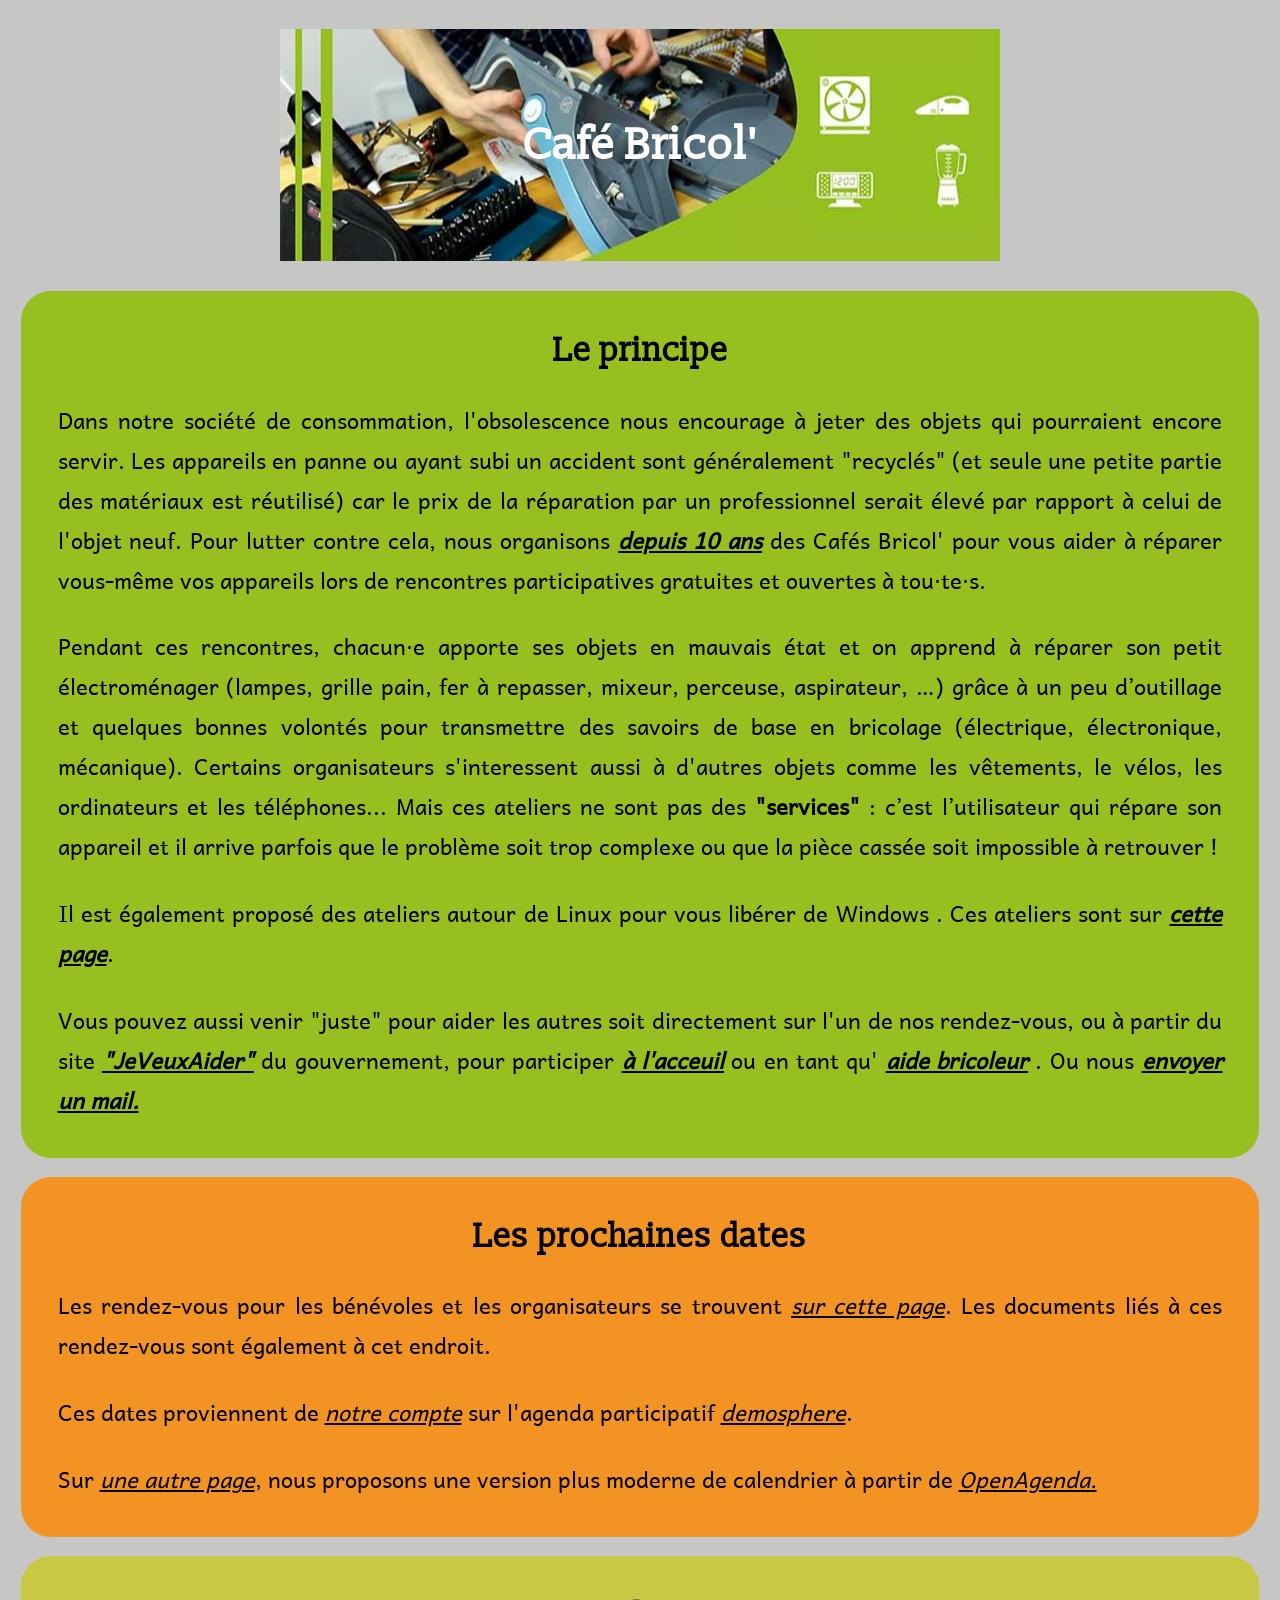
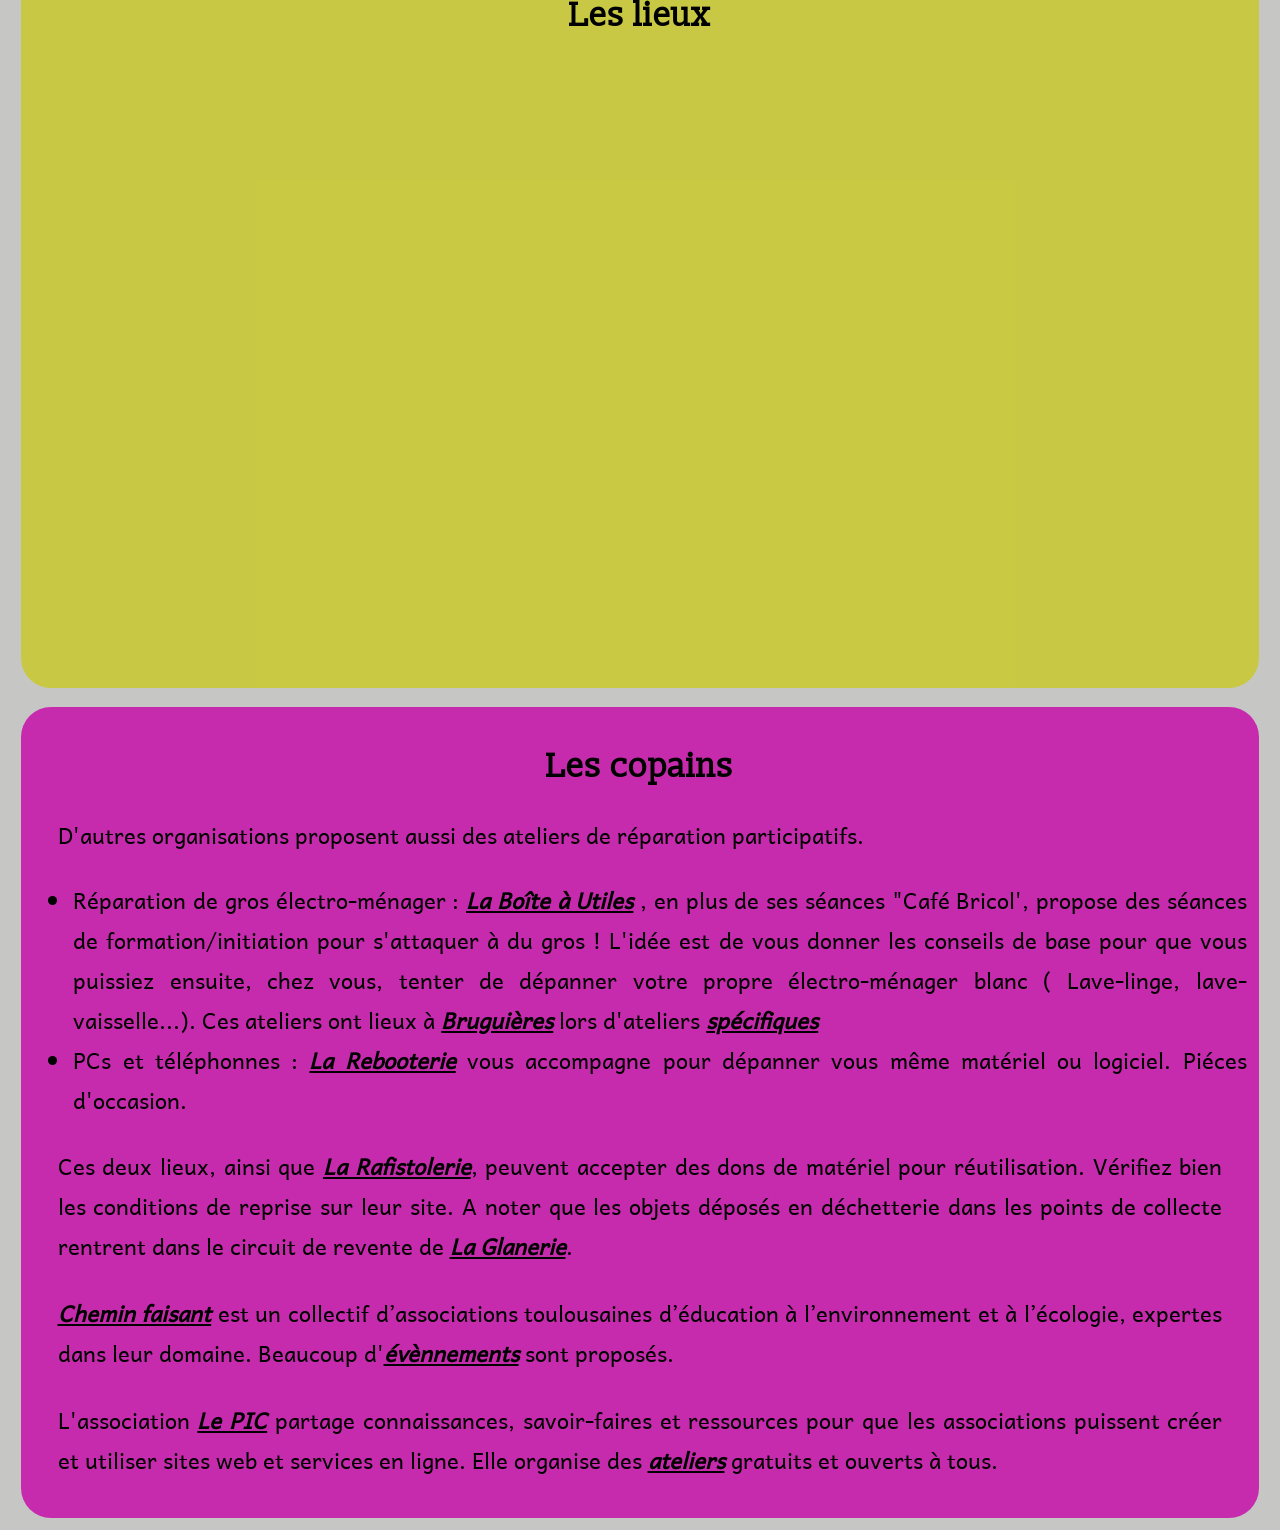
<file: index.html>
<!DOCTYPE html>
<html xmlns="http://www.w3.org/1999/xhtml">
<head>
        <meta charset='UTF-8' />
        <title>Café Bricol'</title>
        <link rel="stylesheet" href="static/style.css">
        <link rel="icon" type="image/png" href="static/icon.png">

</head>

<body>
<h1>Café Bricol'</h1>

<div class="block" id="vert">
<h2>Le principe</h2>

<p>Dans notre société de consommation, l'obsolescence 
nous encourage à jeter des objets qui pourraient encore servir. 
Les appareils en panne ou ayant subi un accident sont généralement "recyclés" (et seule une petite partie des matériaux est réutilisé) 
car le prix de la réparation par un professionnel serait élevé par rapport à celui de l'objet neuf. Pour lutter contre cela, nous organisons 
<em><b><a href="stats/index.html">depuis 10 ans</a></b></em>
des Cafés Bricol' pour vous aider à réparer vous-même vos appareils lors de rencontres participatives
gratuites et ouvertes à tou⋅te⋅s.</p>

<p>Pendant ces rencontres, chacun⋅e apporte ses objets en mauvais état 
et on apprend à réparer son petit électroménager 
(lampes, grille pain, fer à repasser, mixeur, perceuse, aspirateur, …) 
grâce à un peu d’outillage et quelques bonnes volontés pour transmettre
 des savoirs de base en bricolage (électrique, électronique, mécanique). 
Certains organisateurs s'interessent aussi à d'autres objets comme les vêtements, le vélos, les ordinateurs et les téléphones... 
 Mais ces ateliers ne sont pas des <b>"services"</b> : c’est l’utilisateur 
qui répare son appareil et il arrive parfois que le problème soit trop 
complexe ou que la pièce cassée soit impossible à retrouver ! </p>
	
	<p>Il est également proposé des ateliers autour de Linux pour vous libérer de Windows
	. Ces ateliers sont sur <em><b><a href="Linux/index.html">cette page</a></b></em>.

<p>Vous pouvez aussi venir "juste" pour aider les autres soit directement sur l'un de nos rendez-vous, 
ou à partir du site <em><b><a href="https://www.jeveuxaider.gouv.fr/">"JeVeuxAider"</a></b></em> du gouvernement, 
pour participer 
<em><b><a href="https://www.jeveuxaider.gouv.fr/missions-benevolat/48181/benevolat-toulouse-en-transition-toulouse-1">à l'acceuil</a></b></em>
ou en tant qu'
<em><b><a href="https://www.jeveuxaider.gouv.fr/missions-benevolat/48179/benevolat-toulouse-en-transition-toulouse">aide bricoleur</a></b></em>
. Ou nous <em><b><a href="mailto:cafebricol.toulouse@gmail.com">envoyer un mail.</a></b></em></p>
</div>

<div class="block" id="orange">
<h2>Les prochaines dates </h2>
<p>Les rendez-vous pour les bénévoles et les organisateurs se trouvent 
        <em><a href="AgendaOrga/index.html">sur cette page</a></em>. 
        Les documents liés à ces rendez-vous sont également à cet endroit.</p>
<div class="demosphere-calendar">
<script type="text/javascript" src="https://toulouse.demosphere.eu/widget-js?uid=817"></script>
<p>Ces dates proviennent de <em><a href="https://toulouse.demosphere.eu/perso/817">notre compte</a></em>
 sur l'agenda participatif <em><a href="https://toulouse.demosphere.eu/">demosphere</a></em>.</p>
</div>

<p>Sur <em><a href="OpenAgenda/index.html">une autre page</a></em>, nous proposons une 
version plus moderne de calendrier à partir de 
<em><a href="https://openagenda.com/">OpenAgenda.</a></em></p>
</div>


<div class="block" id="jaune"> 
<h2>Les lieux</h2>
<iframe width="100%" height="600px" frameBorder="0" 
src="https://cart.oagenda.com/82840782#map=11.38/43.588/1.4856"></iframe>
<!-- <iframe width="100%" height="300px" frameBorder="0" 
src="https://umap.openstreetmap.fr/fr/map/cafebricol_23889?scaleControl=false&miniMap=false&
scrollWheelZoom=false&zoomControl=true&allowEdit=false&
moreControl=true&datalayersControl=true&onLoadPanel=undefined"></iframe> -->
<!-- <p id=lcarte> <a href="https://umap.openstreetmap.fr/fr/map/cafebricol_23889?editMode=disabled">
Voir la carte en plein écran</a></p> -->
</div>


<div class="block" id="rose"> 
<h2>Les copains</h2>
<p>D'autres organisations proposent aussi des ateliers de réparation participatifs.</p>
	<ul>
        <li>Réparation de gros électro-ménager : <em><b><a href="https://www.la-boite-a-utiles.fr/">
                La Boîte à Utiles</a></b></em> 
                <em><b><a href="https://www.helloasso.com/associations/toulouse-en-transition/evenements/demontage-test-et-reassemblage-d-elements-de-batteries-li-ion/">
                </a></b></em> , en plus de ses séances "Café Bricol', propose des séances de formation/initiation pour 
                s'attaquer à du gros !
                L'idée est de vous donner les conseils de base pour que vous puissiez ensuite, 
                chez vous, tenter de dépanner votre propre électro-ménager blanc 
                ( Lave-linge, lave-vaisselle...). Ces ateliers ont lieux à <em><b><a href="https://www.google.com/maps/place/La+Bo%C3%AEte+%C3%A0+Utiles/@43.7334611,1.4063584,17z/data=!3m1!4b1!4m6!3m5!1s0x25f277ce38511f95:0x763d861eacc25704!8m2!3d43.7334611!4d1.4063584!16s%2Fg%2F11q3f0qnjg?entry=ttu&g_ep=EgoyMDI0MTAxNi4wIKXMDSoASAFQAw%3D%3D">
                Bruguières</a></b></em> lors d'ateliers <em><b><a href="https://www.la-boite-a-utiles.fr/agenda/">
               spécifiques</a></b></em></li>
        <li>PCs et téléphonnes : <em><b><a href="https://larebooterie.fr/">La Rebooterie</a></b></em>
                 vous accompagne pour dépanner vous même matériel ou logiciel. Piéces d'occasion.</li>
        </ul>
<p>Ces deux lieux, ainsi que <em><b><a href="https://larafistolerie.org/animations-ateliers/">
        La Rafistolerie</a></b></em>, peuvent accepter des dons de matériel pour réutilisation. 
        Vérifiez bien les conditions de reprise sur leur site. A noter que les objets déposés 
        en déchetterie dans les points de collecte rentrent dans le circuit de revente de 
        <em><b><a href="https://www.la-glanerie.org/">La Glanerie</a></b></em>.</p>
<p><em><b><a href="https://collectif-chemin-faisant.org/">Chemin faisant</a></b></em> est un collectif d’associations toulousaines d’éducation à l’environnement et à l’écologie, expertes dans leur domaine. Beaucoup d'<em><b><a href="https://collectif-chemin-faisant.org/agenda/">évènnements</a></b></em> sont proposés.
</p>
<p>L'association <em><b><a href="https://www.le-pic.org/">Le PIC</a></b></em> partage connaissances, savoir-faires et ressources pour que les associations puissent créer et utiliser sites web et services en ligne. Elle organise des <em><b><a href="https://www.le-pic.org/spip.php?rubrique76">ateliers</a></b></em> gratuits et ouverts à tous.
</p>
</div>
</body>
</html>
</file>
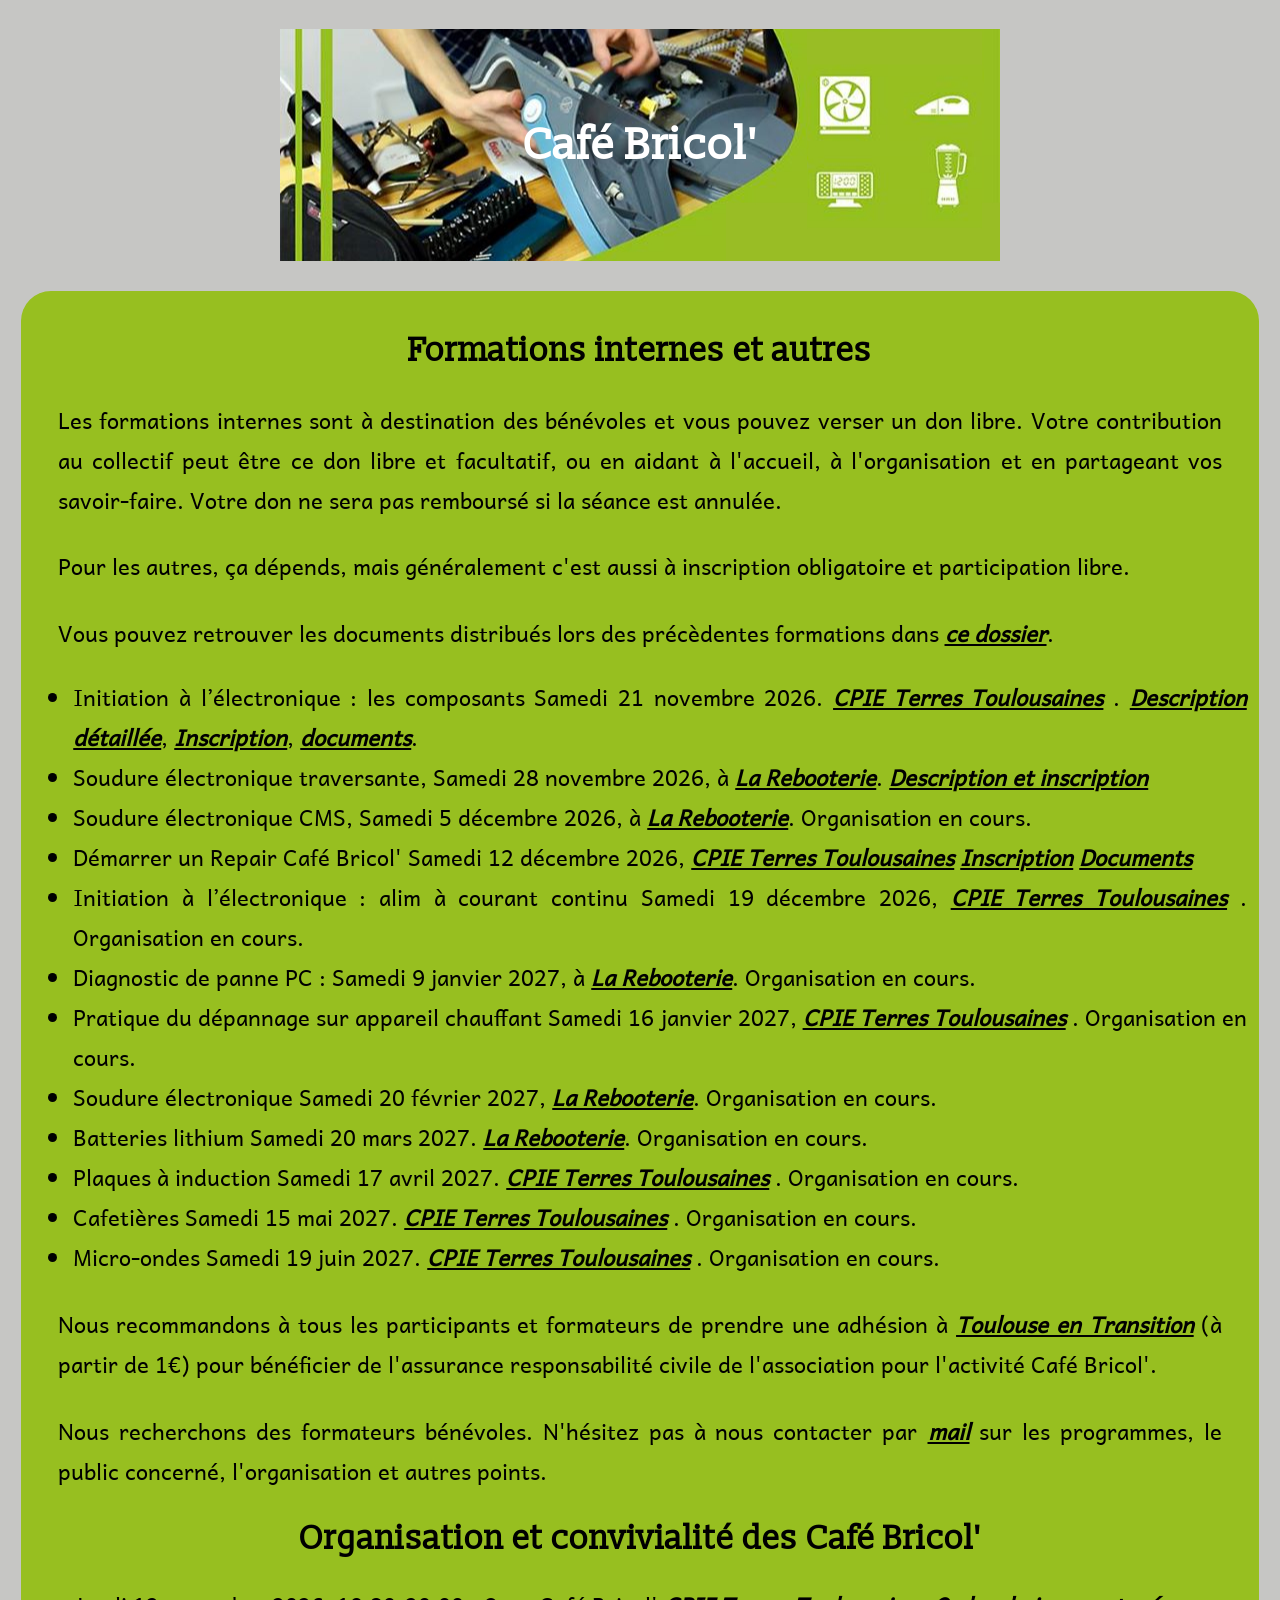
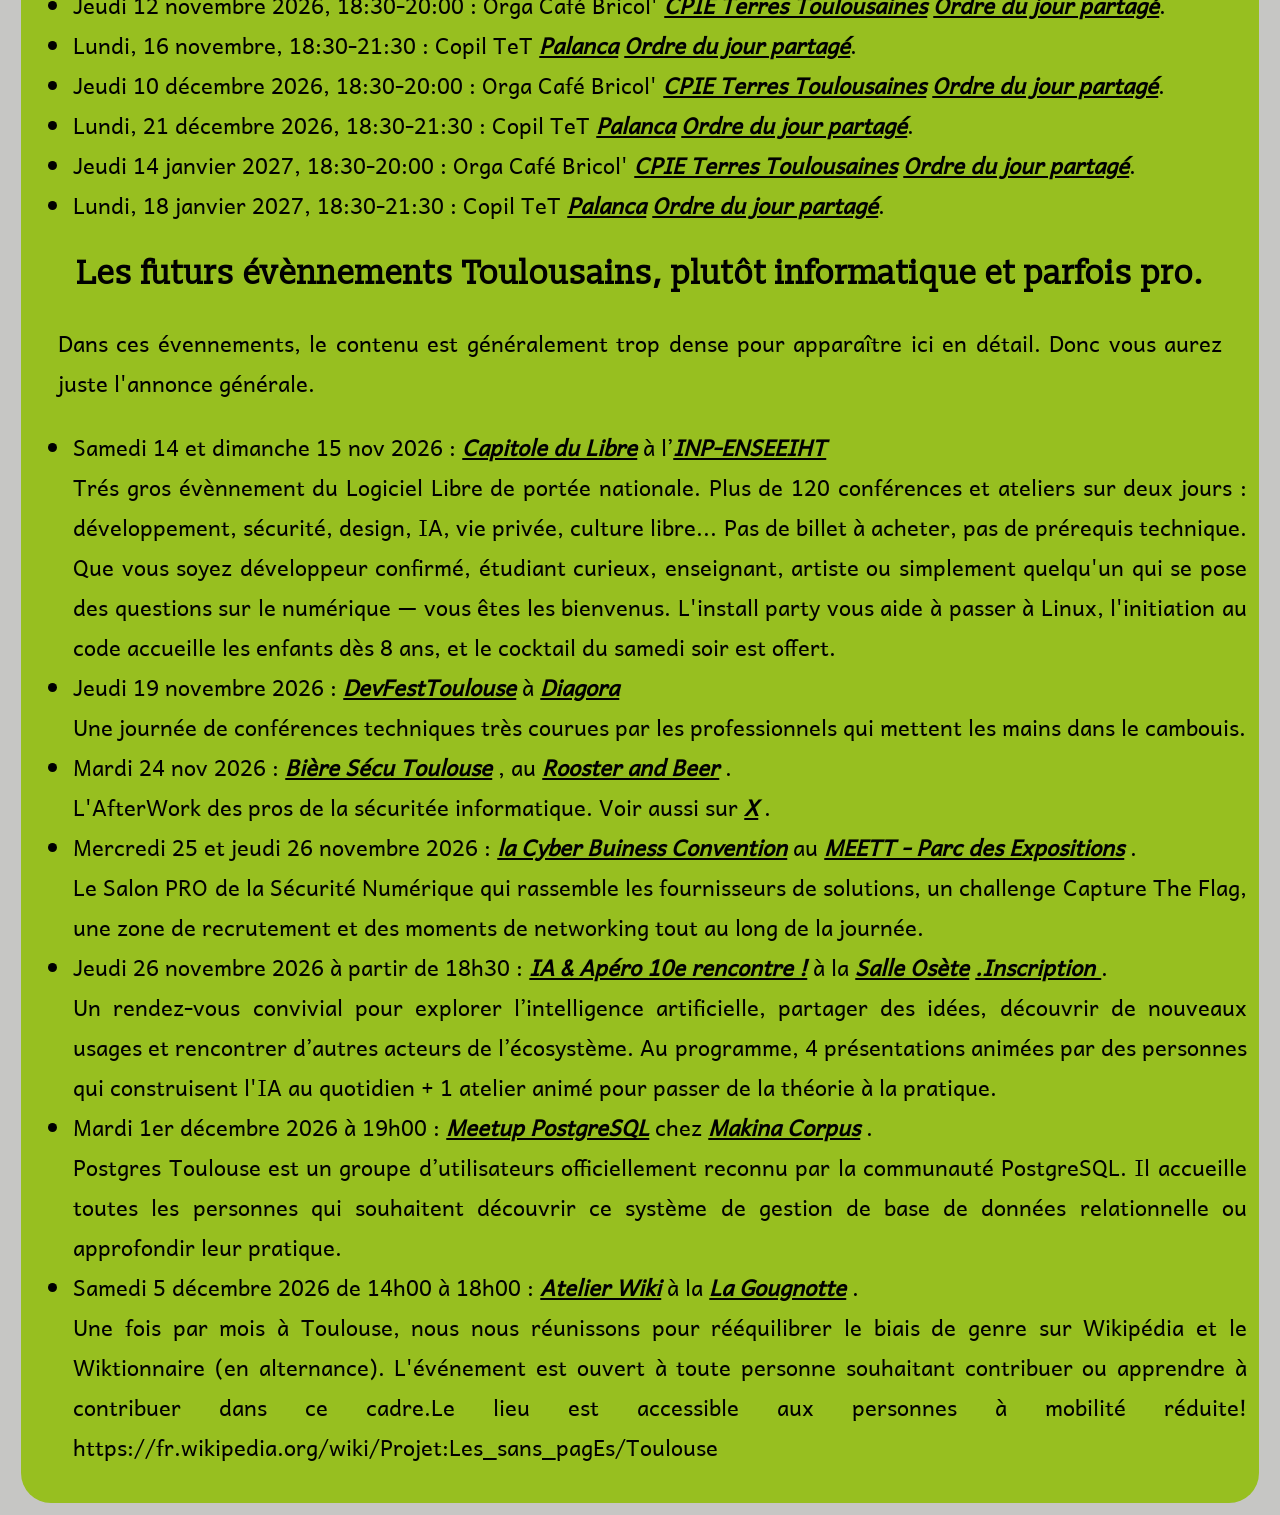
<file: AgendaOrga/index.html>
<!DOCTYPE html>
<!-- Samedi 28 ctobre 2026 Philippe -->
<html xmlns="http://www.w3.org/1999/xhtml">

<head>
        <meta name=”robots” content=”noindex”>
        <meta charset='UTF-8' />
        <title>Café Bricol'</title>
        <link rel="stylesheet" href="../static/style.css" />
        <link rel="icon" type="image/png" href="../static/icon.png">
</head>


<body>
<h1>Café Bricol'</h1>

<div class="block" id="vert">
<h2>Formations internes et autres</h2>
	<p>Les formations internes sont à destination des bénévoles et vous pouvez verser un don libre.
	Votre contribution au collectif peut être ce don libre et facultatif, ou en aidant à l'accueil, 
	à l'organisation et en partageant vos savoir-faire. Votre don ne sera pas remboursé si la séance est annulée.
	</p>
	<p>Pour les autres, ça dépends, mais généralement c'est aussi à 
		inscription obligatoire et participation libre.</p>
	<p>Vous pouvez retrouver les documents distribués lors des précèdentes formations dans
		<em><b><a href="../ArchivesFormation/index.html">ce dossier</a></b></em>.		
	</p>
	<ul>
		<li> Initiation à l’électronique : les composants Samedi 21 novembre 2026. 
			<em><b><a href="https://www.google.com/maps/place/CPIE+Terre+Toulousaine/@43.623543,1.438674,17z/data=!3m1!4b1!4m6!3m5!1s0x12aebca269691929:0x7dd81f5f22476730!8m2!3d43.623543!4d1.438674!16s%2Fg%2F11h9rp7vr0?hl=fr&entry=ttu&g_ep=EgoyMDI0MTEyNC4xIKXMDSoASAFQAw%3D%3D">CPIE Terres Toulousaines</a></b></em>
			. <em><b><a href="https://openagenda.com/fr/cafebricoltoulouse/events/16350352_formation-initiation-a-lelectronique-les-composants?mtm_source=contribute_confirmation&mtm_medium=site&mtm_campaign=show_event">
			Description détaillée</a></b></em>, 
			<em><b><a href="https://www.helloasso.com/associations/toulouse-en-transition/evenements/formation-initiation-a-l-electronique-les-composants-2">
			Inscription</a></b></em>, 
			<em><b><a href="https://cloud.le-pic.org/s/HygFrgQoQcWT7gi">
			documents</a></b></em>.	
		</li>
		<li> Soudure électronique traversante, Samedi 28 novembre 2026, à <em><b>
			<a href="https://www.openstreetmap.org/#map=19/43.623174/1.440802">La Rebooterie</a></b></em>.
			<em><b><a href="https://www.helloasso.com/associations/la-rebooterie/evenements/atelier-formation-soudure-electronique-composants-traversants-niveau-debutant">
			Description et inscription</a></b></em>
		</li>
		<li> Soudure électronique CMS, Samedi 5 décembre 2026, à <em><b><a href="https://www.google.com/maps/place/La+Rebooterie/@43.6233152,1.4410214,18.21z/data=!4m6!3m5!1s0x12aebb13572fa56b:0x29c8a4ef43575c81!8m2!3d43.6231884!4d1.441468!16s%2Fg%2F11mtrs53kf?entry=ttu&g_ep=EgoyMDI2MDkyOS4wIKXMDSoASAFQAw%3D%3D
">La Rebooterie</a></b></em>.
			Organisation en cours. 
		</li>
		<li> Démarrer un Repair Café Bricol' Samedi 12 décembre 2026, 
			<em><b><a href="https://www.google.com/maps/place/CPIE+Terre+Toulousaine/@43.623543,1.438674,17z/data=!3m1!4b1!4m6!3m5!1s0x12aebca269691929:0x7dd81f5f22476730!8m2!3d43.623543!4d1.438674!16s%2Fg%2F11h9rp7vr0?hl=fr&entry=ttu&g_ep=EgoyMDI0MTEyNC4xIKXMDSoASAFQAw%3D%3D">CPIE Terres Toulousaines</a></b></em>
			<em><b><a href="https://www.helloasso.com/associations/toulouse-en-transition/evenements/formation-demarrer-un-repair-cafe-bricol-2026-12-2ref=">Inscription</a></b></em>
			<em><b><a href="https://cloud.le-pic.org/s/KmyyT74ozFokoBX">Documents</a></b></em>
	
		</li>
		<li> Initiation à l’électronique : alim à courant continu Samedi 19 décembre 2026, 
			 <em><b><a href="https://www.google.com/maps/place/CPIE+Terre+Toulousaine/@43.623543,1.438674,17z/data=!3m1!4b1!4m6!3m5!1s0x12aebca269691929:0x7dd81f5f22476730!8m2!3d43.623543!4d1.438674!16s%2Fg%2F11h9rp7vr0?hl=fr&entry=ttu&g_ep=EgoyMDI0MTEyNC4xIKXMDSoASAFQAw%3D%3D">CPIE Terres Toulousaines</a></b></em>
			. Organisation en cours. 
		</li>
		<li> Diagnostic de panne PC : Samedi 9 janvier 2027, à 
			<em><b><a href="https://www.google.com/maps/place/La+Rebooterie/@43.6233152,1.4410214,18.21z/data=!4m6!3m5!1s0x12aebb13572fa56b:0x29c8a4ef43575c81!8m2!3d43.6231884!4d1.441468!16s%2Fg%2F11mtrs53kf?entry=ttu&g_ep=EgoyMDI2MDkyOS4wIKXMDSoASAFQAw%3D%3D
">La Rebooterie</a></b></em>.
			Organisation en cours. 
		</li>
		<li> Pratique du dépannage sur appareil chauffant Samedi 16 janvier 2027, 
			 <em><b><a href="https://www.google.com/maps/place/CPIE+Terre+Toulousaine/@43.623543,1.438674,17z/data=!3m1!4b1!4m6!3m5!1s0x12aebca269691929:0x7dd81f5f22476730!8m2!3d43.623543!4d1.438674!16s%2Fg%2F11h9rp7vr0?hl=fr&entry=ttu&g_ep=EgoyMDI0MTEyNC4xIKXMDSoASAFQAw%3D%3D">CPIE Terres Toulousaines</a></b></em>
			. Organisation en cours. 
		</li>
		<li> Soudure électronique Samedi 20 février 2027, 
			<em><b><a href="https://www.google.com/maps/place/La+Rebooterie/@43.6233152,1.4410214,18.21z/data=!4m6!3m5!1s0x12aebb13572fa56b:0x29c8a4ef43575c81!8m2!3d43.6231884!4d1.441468!16s%2Fg%2F11mtrs53kf?entry=ttu&g_ep=EgoyMDI2MDkyOS4wIKXMDSoASAFQAw%3D%3D
">La Rebooterie</a></b></em>. Organisation en cours. 
		</li>
		<li> Batteries lithium Samedi 20 mars 2027. 
			<em><b><a href="https://www.google.com/maps/place/La+Rebooterie/@43.6233152,1.4410214,18.21z/data=!4m6!3m5!1s0x12aebb13572fa56b:0x29c8a4ef43575c81!8m2!3d43.6231884!4d1.441468!16s%2Fg%2F11mtrs53kf?entry=ttu&g_ep=EgoyMDI2MDkyOS4wIKXMDSoASAFQAw%3D%3D
">La Rebooterie</a></b></em>.
			Organisation en cours. 
		</li>
		<li> Plaques à induction Samedi 17 avril 2027. 
			 <em><b><a href="https://www.google.com/maps/place/CPIE+Terre+Toulousaine/@43.623543,1.438674,17z/data=!3m1!4b1!4m6!3m5!1s0x12aebca269691929:0x7dd81f5f22476730!8m2!3d43.623543!4d1.438674!16s%2Fg%2F11h9rp7vr0?hl=fr&entry=ttu&g_ep=EgoyMDI0MTEyNC4xIKXMDSoASAFQAw%3D%3D">CPIE Terres Toulousaines</a></b></em>
			. Organisation en cours. 
		</li>
		<li> Cafetières Samedi 15 mai 2027. 
			 <em><b><a href="https://www.google.com/maps/place/CPIE+Terre+Toulousaine/@43.623543,1.438674,17z/data=!3m1!4b1!4m6!3m5!1s0x12aebca269691929:0x7dd81f5f22476730!8m2!3d43.623543!4d1.438674!16s%2Fg%2F11h9rp7vr0?hl=fr&entry=ttu&g_ep=EgoyMDI0MTEyNC4xIKXMDSoASAFQAw%3D%3D">CPIE Terres Toulousaines</a></b></em>
			. Organisation en cours. 
		</li>
		<li> Micro-ondes Samedi 19 juin 2027. 
			 <em><b><a href="https://www.google.com/maps/place/CPIE+Terre+Toulousaine/@43.623543,1.438674,17z/data=!3m1!4b1!4m6!3m5!1s0x12aebca269691929:0x7dd81f5f22476730!8m2!3d43.623543!4d1.438674!16s%2Fg%2F11h9rp7vr0?hl=fr&entry=ttu&g_ep=EgoyMDI0MTEyNC4xIKXMDSoASAFQAw%3D%3D">CPIE Terres Toulousaines</a></b></em>
			. Organisation en cours. 
		</li>
	</ul>
<!--		<p>Ces formations auront lieu au local de <em><b><a 
				href="https://www.google.com/maps/place/CPIE+Terre+Toulousaine/@43.623543,1.438674,17z/data=!3m1!4b1!4m6!3m5!1s0x12aebca269691929:0x7dd81f5f22476730!8m2!3d43.623543!4d1.438674!16s%2Fg%2F11h9rp7vr0?hl=fr&entry=ttu&g_ep=EgoyMDI0MTEyNC4xIKXMDSoASAFQAw%3D%3D">
				CPIE Terres Toulousaines</a></b></em>.


https://www.google.com/maps/place/La+Rebooterie/@43.6233152,1.4410214,18.21z/data=!4m6!3m5!1s0x12aebb13572fa56b:0x29c8a4ef43575c81!8m2!3d43.6231884!4d1.441468!16s%2Fg%2F11mtrs53kf?entry=ttu&g_ep=EgoyMDI2MDkyOS4wIKXMDSoASAFQAw%3D%3D

<em><b><a href="https://www.google.com/maps/place/La+Rebooterie/@43.6233152,1.4410214,18.21z/data=!4m6!3m5!1s0x12aebb13572fa56b:0x29c8a4ef43575c81!8m2!3d43.6231884!4d1.441468!16s%2Fg%2F11mtrs53kf?entry=ttu&g_ep=EgoyMDI2MDkyOS4wIKXMDSoASAFQAw%3D%3D
">La Rebooterie</a></b></em>.




		</p>
-->
  <p>Nous recommandons à tous les participants et formateurs de prendre une adhésion à <em><b><a href="https://toulouse.entransition.fr/">Toulouse en Transition</a></b></em> (à partir de 1€) pour bénéficier de l'assurance responsabilité civile de l'association pour l'activité Café Bricol'.
		</p>
		<p>Nous recherchons des formateurs bénévoles. N'hésitez pas à nous contacter par <em><b><a href="mailto:cafebricol.toulouse@gmail.com">mail</a></b></em> sur les programmes, le public concerné, l'organisation et autres points.
		</p>

<h2>Organisation et convivialité des Café Bricol'</h2>

	<ul>	
		<li>Jeudi 12 novembre 2026, 18:30-20:00 : Orga Café Bricol' <em><b><a href="https://www.google.com/maps/place/CPIE+Terre+Toulousaine/@43.623543,1.438674,17z/data=!3m1!4b1!4m6!3m5!1s0x12aebca269691929:0x7dd81f5f22476730!8m2!3d43.623543!4d1.438674!16s%2Fg%2F11h9rp7vr0?hl=fr&entry=ttu&g_ep=EgoyMDI0MTEyNC4xIKXMDSoASAFQAw%3D%3D">CPIE Terres Toulousaines</a></b></em>
		   <em><b><a href="https://docs.google.com/document/d/1XATuu6xTfEaRN1dZeyevZxhqsYi4N_PUcVpO7U7CSH8/edit?usp=sharing">Ordre du jour partagé</a></b></em>.
		</li>
		<li>Lundi, 16 novembre, 18:30-21:30 : Copil TeT <em><b><a href="https://www.google.com/maps/place/Palanca/@43.6098647,1.4381077,20z/data=!4m6!3m5!1s0x12aebb5dfb50fd29:0xa69b456871d18230!8m2!3d43.6098647!4d1.4383183!16s%2Fg%2F11c61hdyhb?entry=ttu&g_ep=EgoyMDI2MTAyMC4wIKXMDSoASAFQAw%3D%3D">
			Palanca</a></b></em>  
		   <em><b><a href="https://semestriel.framapad.org/p/CoPil_Toulouse_en_Transition">Ordre du jour partagé</a></b></em>.
		</li>
		<li>Jeudi 10 décembre 2026, 18:30-20:00 : Orga Café Bricol' <em><b><a href="https://www.google.com/maps/place/CPIE+Terre+Toulousaine/@43.623543,1.438674,17z/data=!3m1!4b1!4m6!3m5!1s0x12aebca269691929:0x7dd81f5f22476730!8m2!3d43.623543!4d1.438674!16s%2Fg%2F11h9rp7vr0?hl=fr&entry=ttu&g_ep=EgoyMDI0MTEyNC4xIKXMDSoASAFQAw%3D%3D">CPIE Terres Toulousaines</a></b></em>
		   <em><b><a href="https://docs.google.com/document/d/1XATuu6xTfEaRN1dZeyevZxhqsYi4N_PUcVpO7U7CSH8/edit?usp=sharing">Ordre du jour partagé</a></b></em>.
		</li>
		<li>Lundi, 21 décembre 2026, 18:30-21:30 : Copil TeT <em><b><a href="https://www.google.com/maps/place/Palanca/@43.6098647,1.4381077,20z/data=!4m6!3m5!1s0x12aebb5dfb50fd29:0xa69b456871d18230!8m2!3d43.6098647!4d1.4383183!16s%2Fg%2F11c61hdyhb?entry=ttu&g_ep=EgoyMDI2MTAyMC4wIKXMDSoASAFQAw%3D%3D">
			Palanca</a></b></em>  
		   <em><b><a href="https://semestriel.framapad.org/p/CoPil_Toulouse_en_Transition">Ordre du jour partagé</a></b></em>.
		</li>
		<li>Jeudi 14 janvier 2027, 18:30-20:00 : Orga Café Bricol' <em><b><a href="https://www.google.com/maps/place/CPIE+Terre+Toulousaine/@43.623543,1.438674,17z/data=!3m1!4b1!4m6!3m5!1s0x12aebca269691929:0x7dd81f5f22476730!8m2!3d43.623543!4d1.438674!16s%2Fg%2F11h9rp7vr0?hl=fr&entry=ttu&g_ep=EgoyMDI0MTEyNC4xIKXMDSoASAFQAw%3D%3D">CPIE Terres Toulousaines</a></b></em>
		   <em><b><a href="https://docs.google.com/document/d/1XATuu6xTfEaRN1dZeyevZxhqsYi4N_PUcVpO7U7CSH8/edit?usp=sharing">Ordre du jour partagé</a></b></em>.
		</li>
		<li>Lundi, 18 janvier 2027, 18:30-21:30 : Copil TeT <em><b><a href="https://www.google.com/maps/place/Palanca/@43.6098647,1.4381077,20z/data=!4m6!3m5!1s0x12aebb5dfb50fd29:0xa69b456871d18230!8m2!3d43.6098647!4d1.4383183!16s%2Fg%2F11c61hdyhb?entry=ttu&g_ep=EgoyMDI2MTAyMC4wIKXMDSoASAFQAw%3D%3D">
			Palanca</a></b></em>  
		   <em><b><a href="https://semestriel.framapad.org/p/CoPil_Toulouse_en_Transition">Ordre du jour partagé</a></b></em>.
		</li>
	</ul>
	
<h2>Les futurs évènnements Toulousains, plutôt informatique et parfois pro.</h2>
	<p>Dans ces évennements, le contenu est généralement trop dense pour apparaître ici en détail. Donc vous aurez juste l'annonce générale.</p>
	<ul>
		<li>Samedi 14 et dimanche 15 nov 2026 : <em><b><a href="https://capitoledulibre.org/">Capitole du Libre</a></b></em>
			à l’<em><b><a href="https://www.openstreetmap.org/?mlat=43.602636&mlon=1.455096#map=19/43.602636/1.455096&layers=N">INP-ENSEEIHT</a></b></em>
        </li>
		<p2>Trés gros évènnement du Logiciel Libre de portée nationale. 
			Plus de 120 conférences et ateliers sur deux jours : développement, sécurité, design, IA, vie privée, culture libre... 
			Pas de billet à acheter, pas de prérequis technique. 
			Que vous soyez développeur confirmé, étudiant curieux, enseignant, artiste ou simplement 
			quelqu'un qui se pose des questions sur le numérique — vous êtes les bienvenus. 
			L'install party vous aide à passer à Linux, l'initiation au code accueille les enfants dès 8 ans, 
			et le cocktail du samedi soir est offert.
		</p2>
		
		<li>Jeudi 19 novembre 2026 : <em><b><a href="https://devfesttoulouse.fr/fr">DevFestToulouse</a></b></em>
			à <em><b><a href="https://www.openstreetmap.org/?mlat=43.542008&mlon=1.513399#map=17/43.542008/1.513399">Diagora</a></b></em>
        </li>
		<p2>Une journée de conférences techniques très courues par les professionnels qui mettent les mains dans le cambouis. 
		</p2>
		<li>Mardi 24 nov 2026 : <em><b><a href="https://framadate.org/polls/98d047f49bcf0eb723a2">Bière Sécu Toulouse</a></b></em>
			, au <em><b><a href="https://www.roosterandbeer.fr/">Rooster and Beer</a></b></em>
        . </li>
		<p2>L'AfterWork des pros de la sécuritée informatique. Voir aussi sur
			<em><b><a href="https://x.com/BiereSecu">X</a></b></em> .
		</p2>
		<li>Mercredi 25 et jeudi 26 novembre 2026 : <em><b><a href="https://cbc-convention.com/">la Cyber Buiness Convention</a></b></em>
			au <em><b><a href="https://www.openstreetmap.org/?mlat=43.66519&mlon=1.35473#map=16/43.66519/1.35473">MEETT - Parc des Expositions</a></b></em>
         .</li>
		<p2>Le Salon PRO de la Sécurité Numérique qui rassemble les fournisseurs de solutions, un challenge Capture The Flag, 
			une zone de recrutement et des moments de networking tout au long de la journée.
		</p2>
		<li>Jeudi 26 novembre 2026 à partir de 18h30 : <em><b><a href="https://www.meetup.com/fr-fr/ia-innovateurs/events/317236364/">IA & Apéro 10e rencontre !</a></b></em>
			à la  <em><b><a href="https://www.openstreetmap.org/?mlat=43.603256&mlon=1.447130#map=19/43.603256/1.447130">Salle Osète</a></b></em>
        <em><b><a href="https://www.helloasso.com/associations/ia-innovateurs/evenements/ia-et-apero-10e-rencontre"> .Inscription </a></b></em>.
		</li>
		<p2>Un rendez-vous convivial pour explorer l’intelligence artificielle, partager des idées, découvrir de nouveaux usages 
			et rencontrer d’autres acteurs de l’écosystème. Au programme, 4 présentations animées par des personnes qui construisent 
			l'IA au quotidien + 1 atelier animé pour passer de la théorie à la pratique.
		</p2>
		<li>Mardi 1er décembre 2026 à 19h00 : <em><b><a href="https://www.meetup.com/fr-fr/postgres-toulouse/events/316649251/">Meetup PostgreSQL</a></b></em>
			chez  <em><b><a href="https://www.openstreetmap.org/?mlat=43.586583&mlon=1.446180#map=19/43.586583/1.446180">Makina Corpus</a></b></em>
         .</li>
		<p2>Postgres Toulouse est un groupe d’utilisateurs officiellement reconnu par la communauté PostgreSQL. Il accueille toutes les personnes 
			qui souhaitent découvrir ce système de gestion de base de données relationnelle ou approfondir leur pratique.
		</p2>
		<li>Samedi 5 décembre 2026 de 14h00 à 18h00 : <em><b><a href="https://www.agendadulibre.org/events/36544">Atelier Wiki</a></b></em>
			 à la <em><b><a href="https://www.openstreetmap.org/?mlat=43.597491&mlon=1.428604#map=19/43.597491/1.428604">La Gougnotte</a></b></em>
         .</li>
		<p2>Une fois par mois à Toulouse, nous nous réunissons pour rééquilibrer le biais de genre sur Wikipédia 
			et le Wiktionnaire (en alternance). L'événement est ouvert à toute personne souhaitant contribuer ou apprendre
			à contribuer dans ce cadre.Le lieu est accessible aux personnes à mobilité réduite! 
			https://fr.wikipedia.org/wiki/Projet:Les_sans_pagEs/Toulouse 
		</p2>

		
		
		
		
<!--		<li> Les samedi 13 et dimanche 14 février 2027, le <em><b><a href="https://www.tetalab.org/fr">TetaLab</a>
			</b></em> propose ses Universités d'hiver à <em><b><a href="https://www.tetalab.org/fr/contact">Topic</a>
			</b></em>. Organisation en cours.
		</li>
		<li> Les samedi 10 et dimanche 11 avril 2027, le <em><b><a href="https://www.tetalab.org/fr">TetaLab</a>
			</b></em> propose ses Universités de printemps à <em><b><a href="https://www.tetalab.org/fr/contact">Topic</a>
			</b></em>. Organisation en cours.
		</li>
/-->
	
	
	
	</ul>
</div>

</body>
</html>
</file>
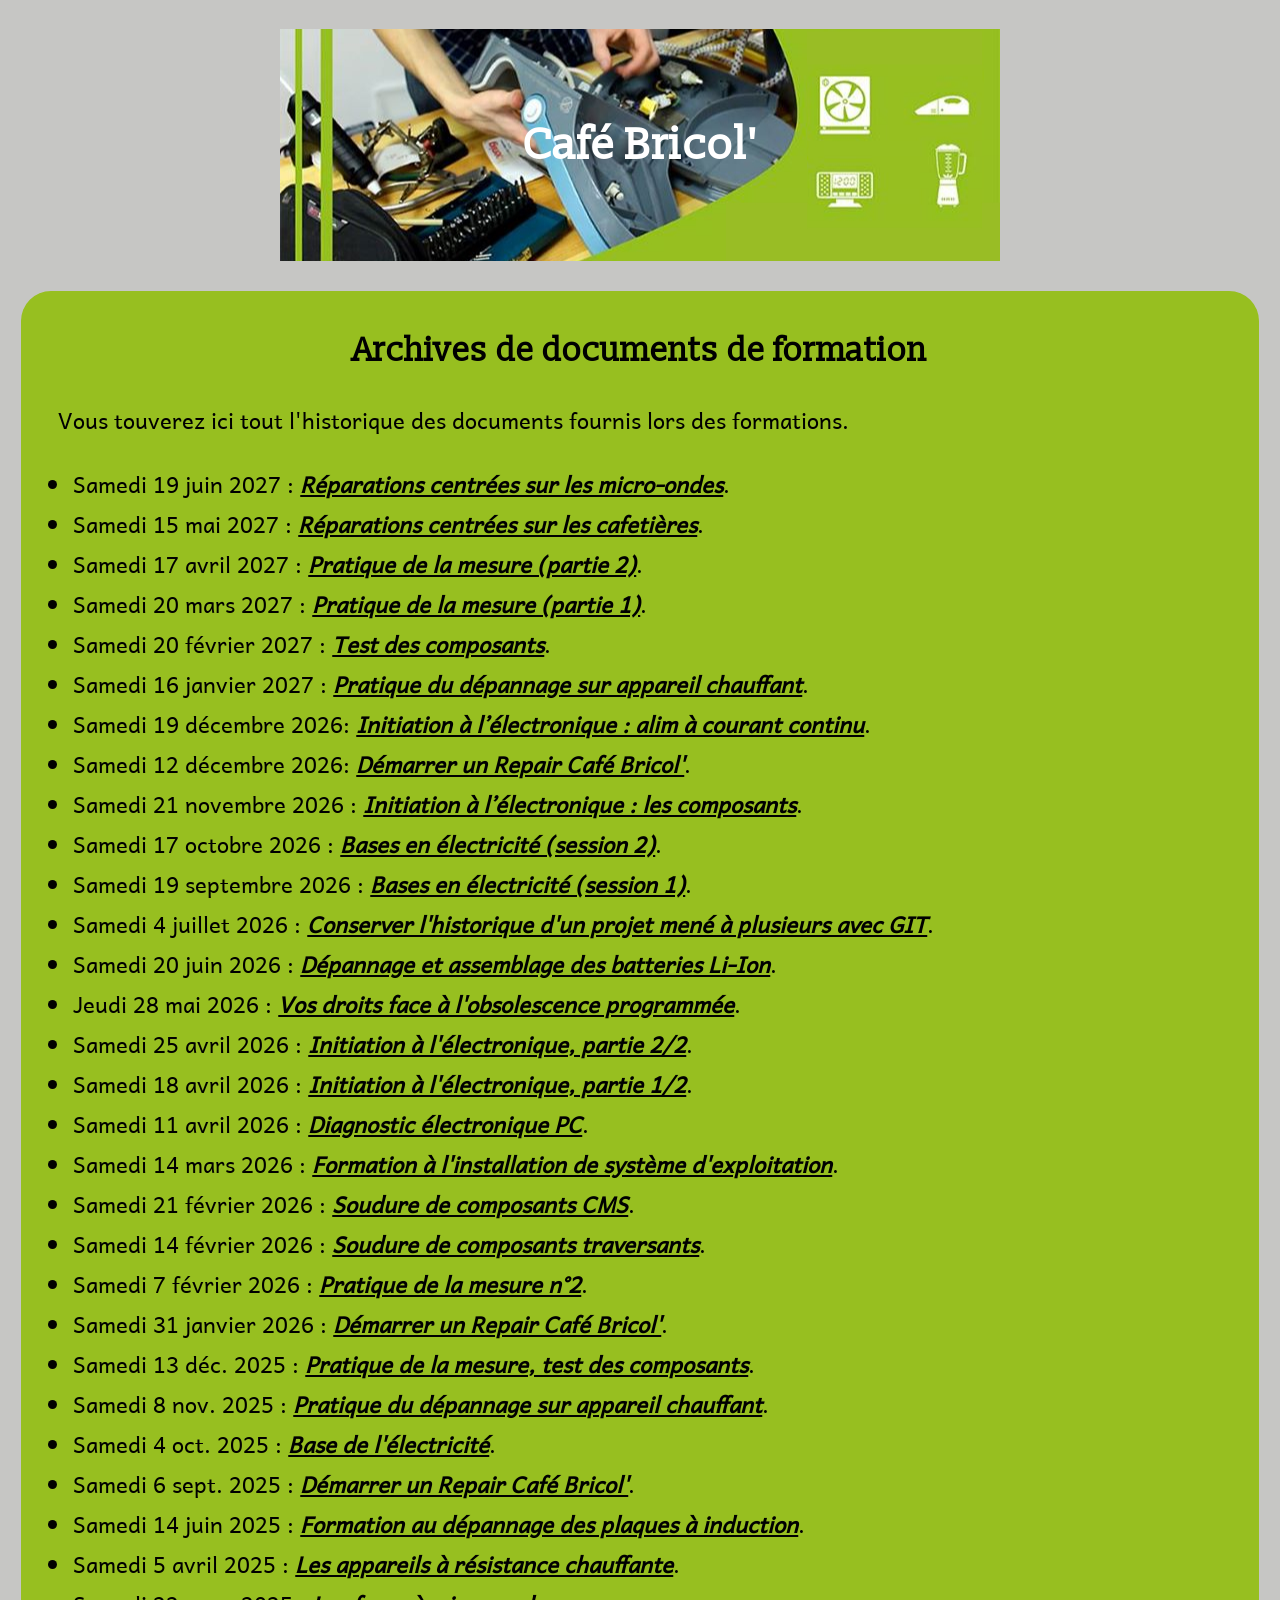
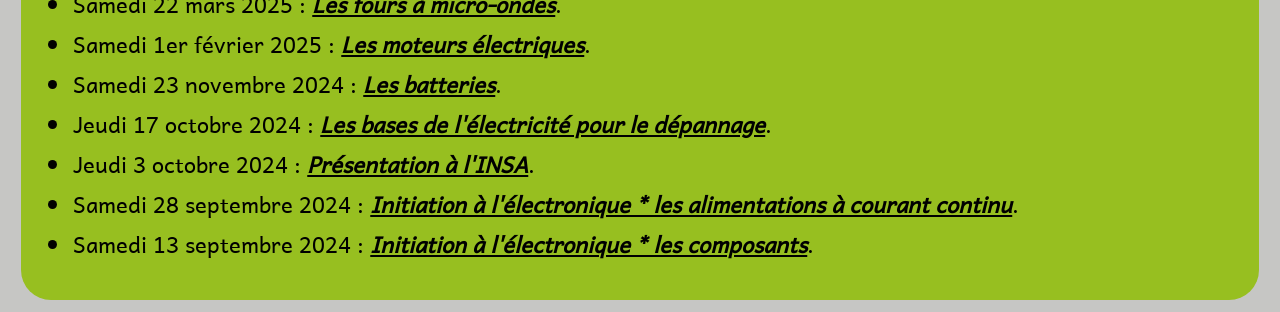
<file: ArchivesFormation/index.html>
<!DOCTYPE html>
<html xmlns="http://www.w3.org/1999/xhtml">

<head>
        <meta name=”robots” content=”noindex”>
	<meta charset='UTF-8' />
        <title>Café Bricol'</title>
        <link rel="stylesheet" href="../static/style.css" />
        <link rel="icon" type="image/png" href="../static/icon.png">

</head>

<body>
<h1>Café Bricol'</h1>

<div class="block" id="vert">
<h2>Archives de documents de formation</h2>

<p>Vous touverez ici tout l'historique des documents fournis lors des formations.</p>

		<ul>
			<li>Samedi 19 juin 2027 : <em><b><a href="https://cloud.le-pic.org/s/58wn3dJXDPxFqrC">
				Réparations centrées sur les micro-ondes</a></b></em>.
			</li>
			<li>Samedi 15 mai 2027 : <em><b><a href="Lien à venir">
				Réparations centrées sur les cafetières</a></b></em>.
			</li>
			<li>Samedi 17 avril 2027 : <em><b><a href="Lien à venir">
				Pratique de la mesure (partie 2)</a></b></em>.
			</li>
			<li>Samedi 20 mars 2027 : <em><b><a href="Lien à venir">
				Pratique de la mesure (partie 1)</a></b></em>.
			</li>
			<li>Samedi 20 février 2027 : <em><b><a href="Lien à venir">
				Test des composants</a></b></em>.
			</li>
			<li>Samedi 16 janvier 2027 : <em><b><a href="https://cloud.le-pic.org/s/zByD3gB5kHC3px9">
				Pratique du dépannage sur appareil chauffant</a></b></em>.
			</li>
			<li>Samedi 19 décembre 2026: <em><b><a href="https://cloud.le-pic.org/s/ZnwodHfN94axtYk">
				Initiation à l’électronique : alim à courant continu</a></b></em>.
			</li>
			<li> Samedi 12 décembre 2026: <em><b><a href="https://cloud.le-pic.org/s/WDfsLZroKrF2SpY">
			  Démarrer un Repair Café Bricol'</a></b></em>.
			</li>
			<li>Samedi 21 novembre 2026 : <em><b><a href="https://cloud.le-pic.org/s/WDfsLZroKrF2SpY">
				Initiation à l’électronique : les composants</a></b></em>.
			</li>
			<li>Samedi 17 octobre 2026 : <em><b><a href="https://cloud.le-pic.org/s/8z8GCK4t4krWtbm">
				Bases en électricité (session 2)</a></b></em>.
			</li>
			<li>Samedi 19 septembre 2026 : <em><b><a href="https://cloud.le-pic.org/s/58wn3dJXDPxFqrC">
				Bases en électricité (session 1)</a></b></em>.
			</li>
			<li>Samedi 4 juillet 2026 : <em><b><a href="https://cloud.le-pic.org/s/e5i89RjgtEa49CK">
				Conserver l'historique d'un projet mené à plusieurs avec GIT</a></b></em>.
			</li>
			<li>Samedi 20 juin 2026 : <em><b><a href="https://cloud.le-pic.org/s/Nm7TtWNcL3YK9Z6">
				Dépannage et assemblage des batteries Li-Ion</a></b></em>.
			</li>
			<li>Jeudi 28 mai 2026 : <em><b><a href="https://cloud.le-pic.org/s/eaqEAdWHBWgmLPe">
			    Vos droits face à l'obsolescence programmée</a></b></em>.
			</li>
			<li>Samedi 25 avril 2026 : <em><b><a href="https://cloud.le-pic.org/s/x85dDq3sgG8NA3Y">
				Initiation à l'électronique, partie 2/2</a></b></em>.
			</li>
			<li>Samedi 18 avril 2026 : <em><b><a href="https://cloud.le-pic.org/s/F82b5cbqfsGL9gE">
				Initiation à l'électronique, partie 1/2</a></b></em>.
			</li>
			<li>Samedi 11 avril 2026 : <em><b><a href="https://nuage.liiib.re/s/APxapJPGxNLRcLH">
				Diagnostic électronique PC</a></b></em>.
			</li>
			<li>Samedi 14 mars 2026 : <em><b><a href="https://wiki.delicieux-squelette.xyz/ateliers:forma">
				Formation à l'installation de système d'exploitation</a></b></em>.
			</li>
			<li>Samedi 21 février 2026 : <em><b><a href="https://nuage.liiib.re/s/pmez4CH9pPwW7ds">
				Soudure de composants CMS</a></b></em>.
			</li> 
			<li>Samedi 14 février 2026 : <em><b><a href="https://nuage.liiib.re/s/bnHbGbA6bNmG7Ej">
				Soudure de composants traversants</a></b></em>.
			</li>
			<li>Samedi 7 février 2026 : <em><b><a href="https://cloud.le-pic.org/s/pNaWjdFBxo7a2GD">
				Pratique de la mesure n°2</a></b></em>.
			</li>
			<li>Samedi 31 janvier 2026 : <em><b><a href="https://cloud.le-pic.org/s/YzWsLsq2oXaRmqs">
				Démarrer un Repair Café Bricol'</a></b></em>.
			</li>
			<li>Samedi 13 déc. 2025 : <em><b><a href="https://cloud.le-pic.org/s/AipirNtrPW2LT7S">
				Pratique de la mesure, test des composants</a></b></em>.
			</li>
			<li>Samedi 8 nov. 2025 : <em><b><a href="https://cloud.le-pic.org/s/nMPEeKHCbyNCQ8F">
				Pratique du dépannage sur appareil chauffant</a></b></em>.
			</li>
			<li>Samedi 4 oct. 2025 : <em><b><a href="https://cloud.le-pic.org/s/BDr3Ec5SLpL2asF">
				Base de l'électricité</a></b></em>.
			</li>
			<li>Samedi 6 sept. 2025 : <em><b><a href="https://cloud.le-pic.org/s/pCby6Tie2TnLoyF">
				Démarrer un Repair Café Bricol'</a></b></em>.
			</li>
			<li>Samedi 14 juin 2025 : <em><b><a href="https://cloud.le-pic.org/s/bMke3PxkjLaCa3H">
				Formation au dépannage des plaques à induction</a></b></em>.
			</li>
			<li>Samedi 5 avril 2025 : <em><b><a href="https://philippemartorell.freeboxos.fr:13607/share/NCzsFByo90CF9D4P/">
				Les appareils à résistance chauffante</a></b></em>. 
			</li>	
			<li>Samedi 22 mars 2025 : <em><b><a href="https://cloud.le-pic.org/s/YxmHitX8p2LgPJG">
				Les fours à micro-ondes</a></b></em>. 
			</li>	
			<li>Samedi 1er février 2025 : <em><b><a href="https://cloud.le-pic.org/s/Rbx2zySc5ds8Tqc">
				Les moteurs électriques</a></b></em>. 
			</li>	
			<li>Samedi 23 novembre 2024 : <em><b><a href="https://cloud.le-pic.org/s/kqfAAKqwjQCLqdH">
				Les batteries</a></b></em>. 
			</li>	
			<li>Jeudi 17 octobre 2024 : <em><b><a href="https://cloud.le-pic.org/s/WnwQMTjZCcJXbip">
				Les bases de l'électricité pour le dépannage</a></b></em>. 
			</li>	
			<li>Jeudi 3 octobre 2024 : <em><b><a href="https://cloud.le-pic.org/s/493ccf2dX6KN9pj">
				Présentation à l'INSA</a></b></em>.
			</li>			
			<li>Samedi 28 septembre 2024 : <em><b><a href="https://cloud.le-pic.org/s/K7Msnd7wqsjky9P">
				Initiation à l'électronique * les alimentations à courant continu</a></b></em>.
			</li>			
			<li>Samedi 13 septembre 2024 : <em><b><a href="https://cloud.le-pic.org/s/4BP8z8m4AMNNZJN">
				Initiation à l'électronique * les composants</a></b></em>.
			</li>
	</ul>
	</div>

</div>
</body>
</html>
</file>
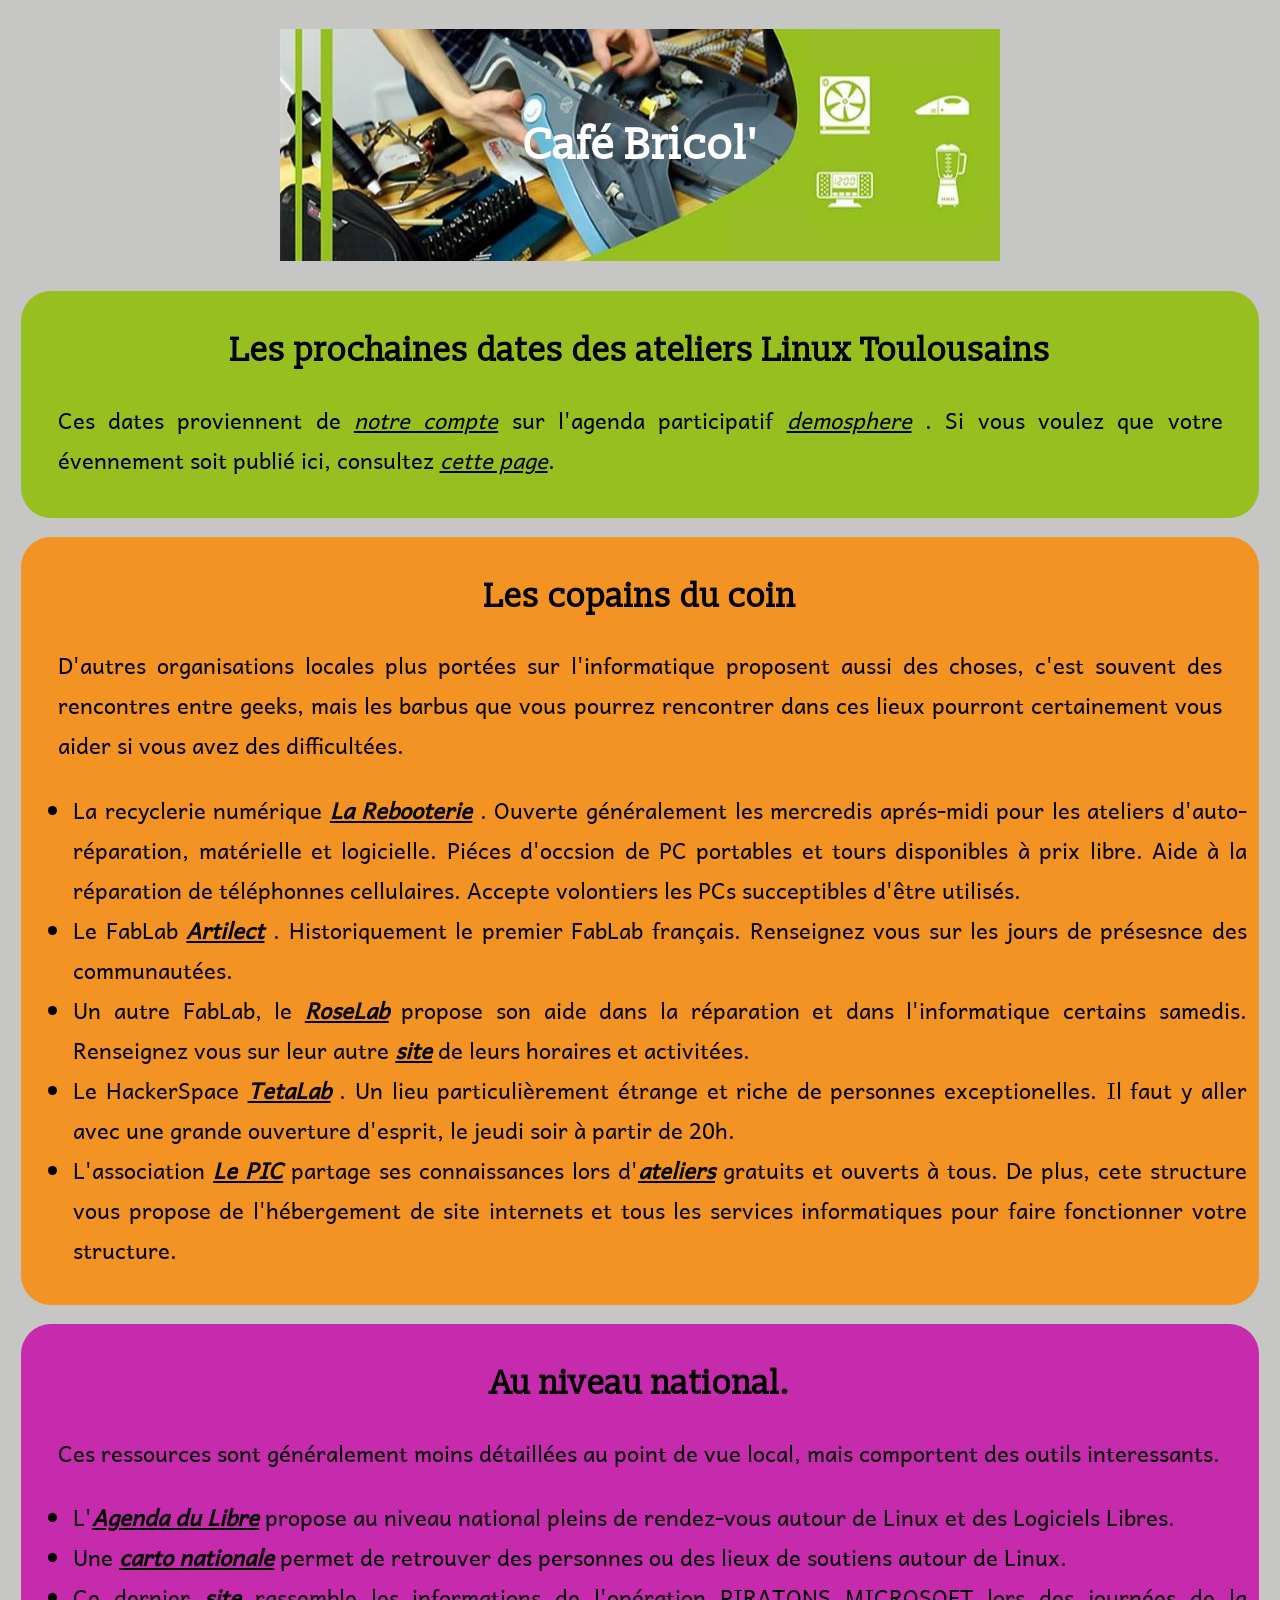
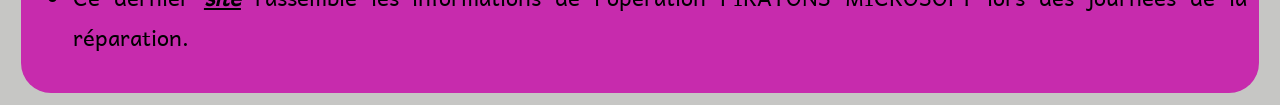
<file: Linux/index.html>
<!DOCTYPE html>
<html xmlns="http://www.w3.org/1999/xhtml">

<head>
        <meta name=”robots” content=”noindex”>
	<meta charset='UTF-8' />
        <title>Café Bricol'</title>
        <link rel="stylesheet" href="../static/style.css" />
        <link rel="icon" type="image/png" href="../static/icon.png">

</head>

<body>
<h1>Café Bricol'</h1>

<div class="block" id="vert">

<h2>Les prochaines dates des ateliers Linux Toulousains</h2>

<div class="demosphere-calendar">
<script type="text/javascript" src="https://toulouse.demosphere.eu/widget-js?uid=2468"></script>
<p>Ces dates proviennent de <em><a href="https://toulouse.demosphere.eu/perso/2468">notre compte</a></em>
 sur l'agenda participatif <em><a href="https://toulouse.demosphere.eu/">demosphere</a></em>
	. Si vous voulez que votre évennement soit publié ici, consultez 
<em><a href="../tutoOrga/index.html">cette page</a></em>.</p>
	</div>
	</div>	
	
<div class="block" id="orange"> 
<h2>Les copains du coin</h2>
<p>D'autres organisations locales plus portées sur l'informatique proposent aussi des choses, c'est souvent des rencontres entre geeks, 
	mais les barbus que vous pourrez rencontrer dans ces lieux pourront certainement vous aider si vous avez des difficultées.</p>
	<ul>
		<li>La recyclerie numérique  <em><b><a href="https://larebooterie.fr/">
               La Rebooterie</a></b></em> . 
			Ouverte généralement les mercredis aprés-midi pour les ateliers d'auto-réparation, matérielle et logicielle. 
			Piéces d'occsion de PC portables et tours disponibles à prix libre. Aide à la réparation de téléphonnes cellulaires. 
			Accepte volontiers les PCs succeptibles d'être utilisés.
		</li>
		<li>Le FabLab  <em><b><a href="https://www.artilect.fr/">
               Artilect</a></b></em> . Historiquement le premier FabLab français. Renseignez vous sur les jours de présesnce des communautées.
		</li>
		<li>Un autre FabLab, le <em><b><a href="https://roselab.eu/">
               RoseLab</a></b></em> propose son aide dans la réparation et dans l'informatique certains samedis.
			Renseignez vous sur leur autre <em><b><a href="https://roselab.fab-manager.com/#!/">
               site</a></b></em> de leurs horaires et activitées.
		</li>
		<li>Le HackerSpace  <em><b><a href="https://www.tetalab.org/fr">
			TetaLab</a></b></em> . Un lieu particulièrement étrange et riche de personnes exceptionelles. 
			Il faut y aller avec une grande ouverture d'esprit, le jeudi soir à partir de 20h.
		</li>
		<li>L'association <em><b><a href="https://www.le-pic.org/">Le PIC</a></b></em> partage ses connaissances lors 
			d'<em><b><a href="https://www.le-pic.org/spip.php?rubrique88">ateliers</a></b></em> gratuits et ouverts à tous. 
			De plus, cete structure vous propose de l'hébergement de site internets et tous les services informatiques 
			pour faire fonctionner votre structure.
		</li>

        </ul>


</div>
	

	
	<div class="block" id="rose"> 
<h2>Au niveau national.</h2>
<p>Ces ressources sont généralement moins détaillées au point de vue local, mais comportent des outils interessants.</p>
	<ul>
		<li>L'<em><b><a href="https://www.agendadulibre.org/">Agenda du Libre</a></b></em> propose au niveau national 
			pleins de rendez-vous autour de Linux et des Logiciels Libres.
		</li>
		<li>Une <em><b><a href="https://aidelinux.gogocarto.fr/map#/carte/@46.49,2.29,5z?cat=all">carto nationale</a></b></em>
			permet de retrouver des personnes ou des lieux de soutiens autour de Linux.
		</li>
		<li>Ce dernier <em><b><a href="https://piratonsmicrosoft.fr/sauve-ton-ordinateur/">site</a></b></em> 
			rassemble les informations de l'opération PIRATONS MICROSOFT lors des journées de la réparation.
		</li>
        </ul>


</div>

	
	
	
	
	
</body>
</html>
</file>
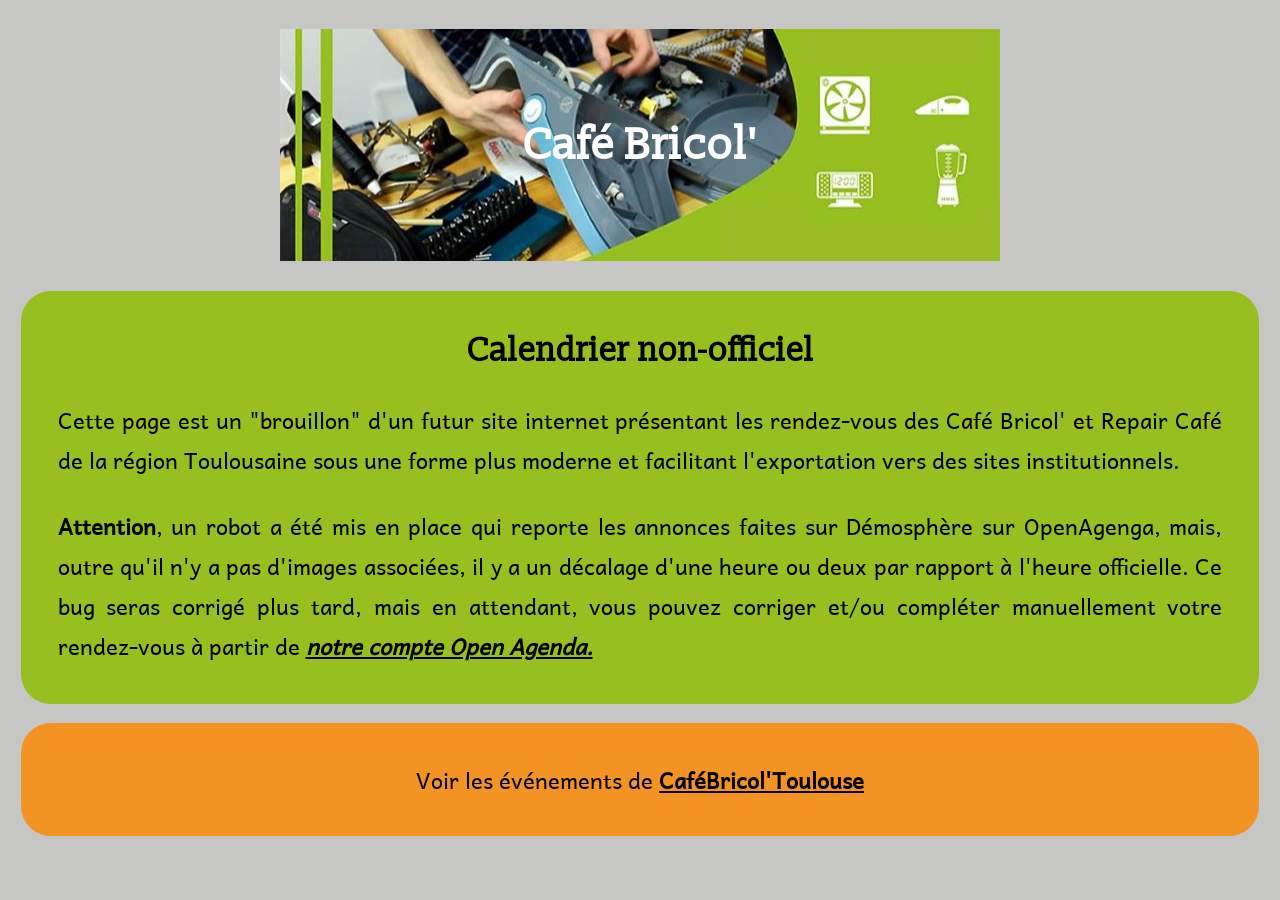
<file: OpenAgenda/index.html>
<!DOCTYPE html>
<html xmlns="http://www.w3.org/1999/xhtml">
<!--17/août 2026, Philippe Martorell, texte décalage horaire-->	

<head>
        <meta name=”robots” content=”noindex”>
	<meta charset='UTF-8' />
        <title>Café Bricol'</title>
        <link rel="stylesheet" href="../static/style.css" />
        <link rel="icon" type="image/png" href="../static/icon.png">

</head>

<body>
<h1>Café Bricol'</h1>

<div class="block" id="vert">
<h2>Calendrier non-officiel</h2>
<p>Cette page est un "brouillon" d'un futur site internet présentant les rendez-vous des Café Bricol' 
	et Repair Café de la région Toulousaine sous une forme plus moderne et facilitant l'exportation vers 
	des sites institutionnels.</p>
<p><b>Attention</b>, un robot a été mis en place qui reporte les annonces faites sur Démosphère sur OpenAgenga, mais, outre qu'il n'y a pas d'images associées, 
	 il y a un décalage d'une heure ou deux par rapport à l'heure officielle. Ce bug seras corrigé plus tard, mais en attendant, 
	 vous pouvez corriger et/ou compléter manuellement votre rendez-vous à partir de
	<em><b><a href="https://openagenda.com/fr/cafebricoltoulouse"> notre compte Open Agenda.</a></b></em>
</p>
</div>
   

<div class="block" id="orange">
<blockquote class="oa-agenda" align="center" data-filters="search,geo,timings"><p lang="fr">Voir les événements de <a href="https://openagenda.com/agendas/82840782?relative%5B0%5D=passed&relative%5B1%5D=current&relative%5B2%5D=upcoming&lang=fr"><b>CaféBricol'Toulouse</b></a></p></blockquote><script async src="https://cdn.openagenda.com/js/widgets.js" charset="utf-8"></script>
</div>


</body>
</html>
</file>
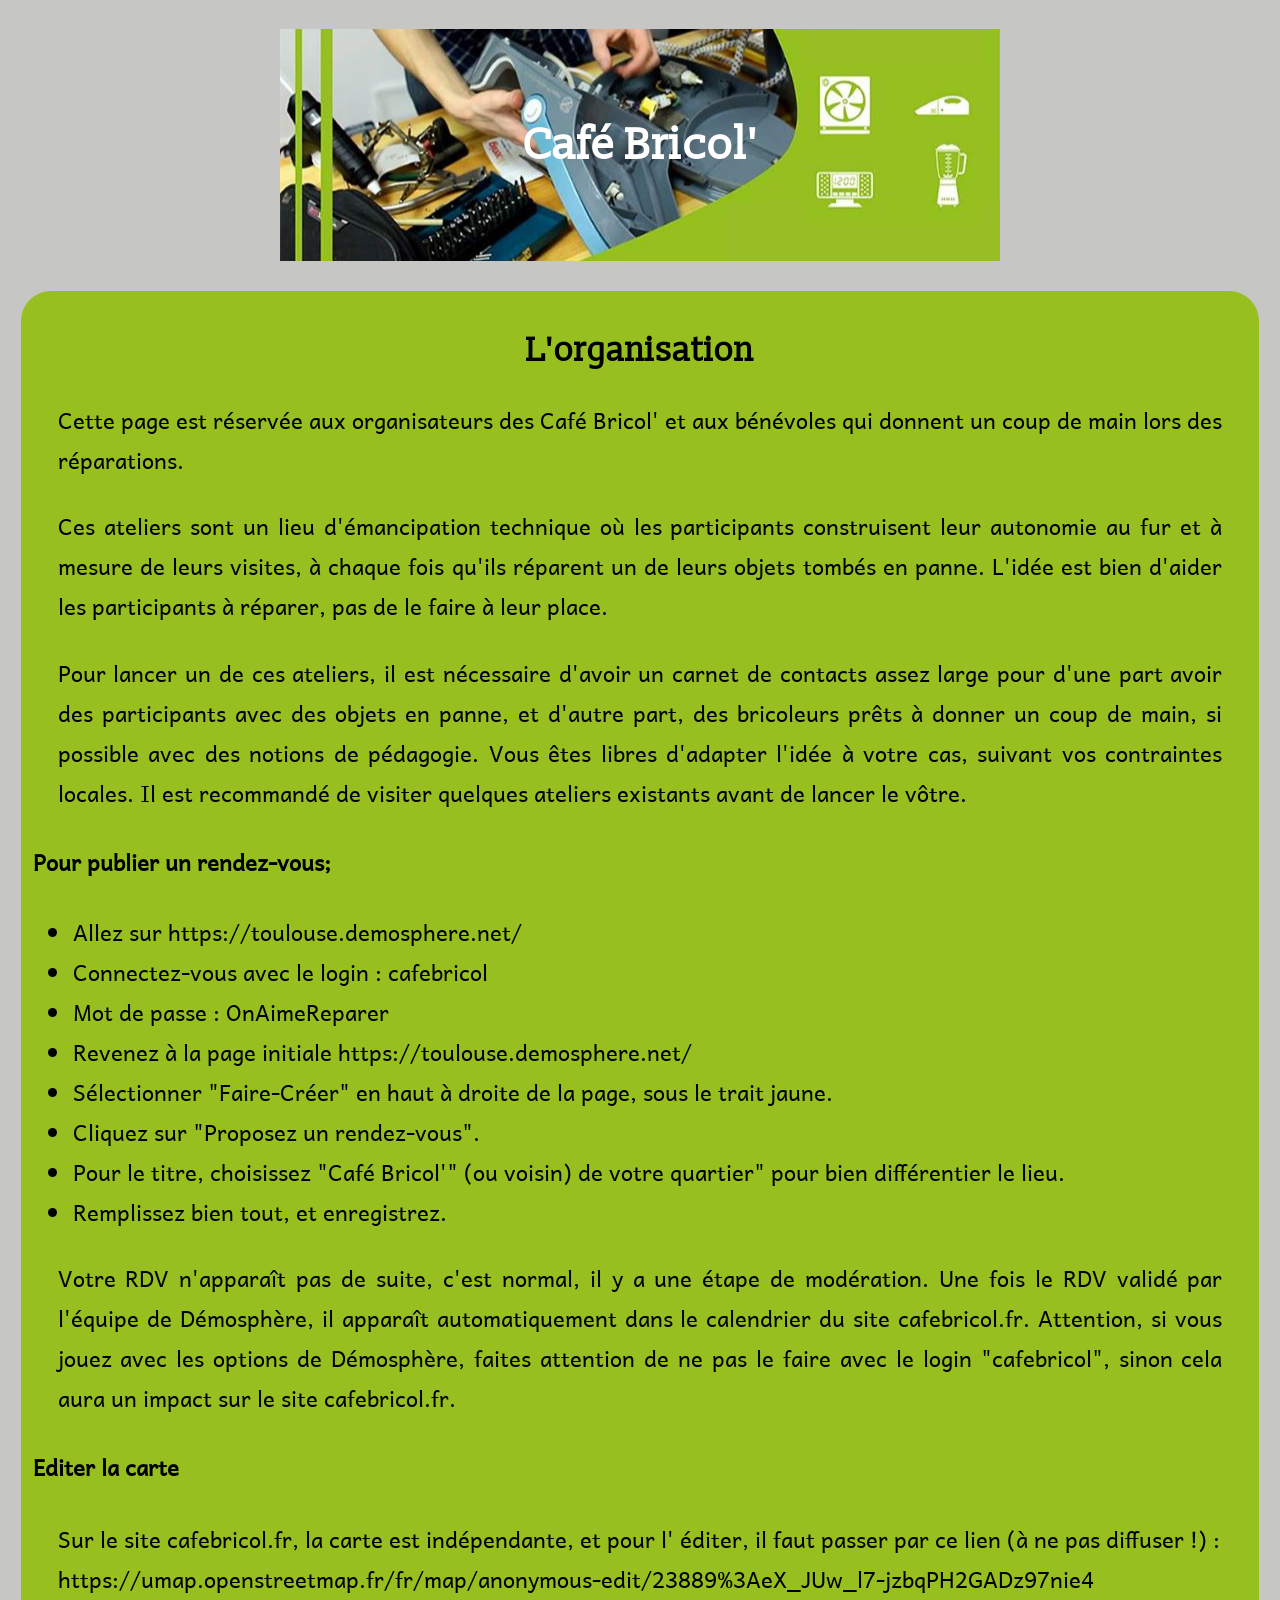
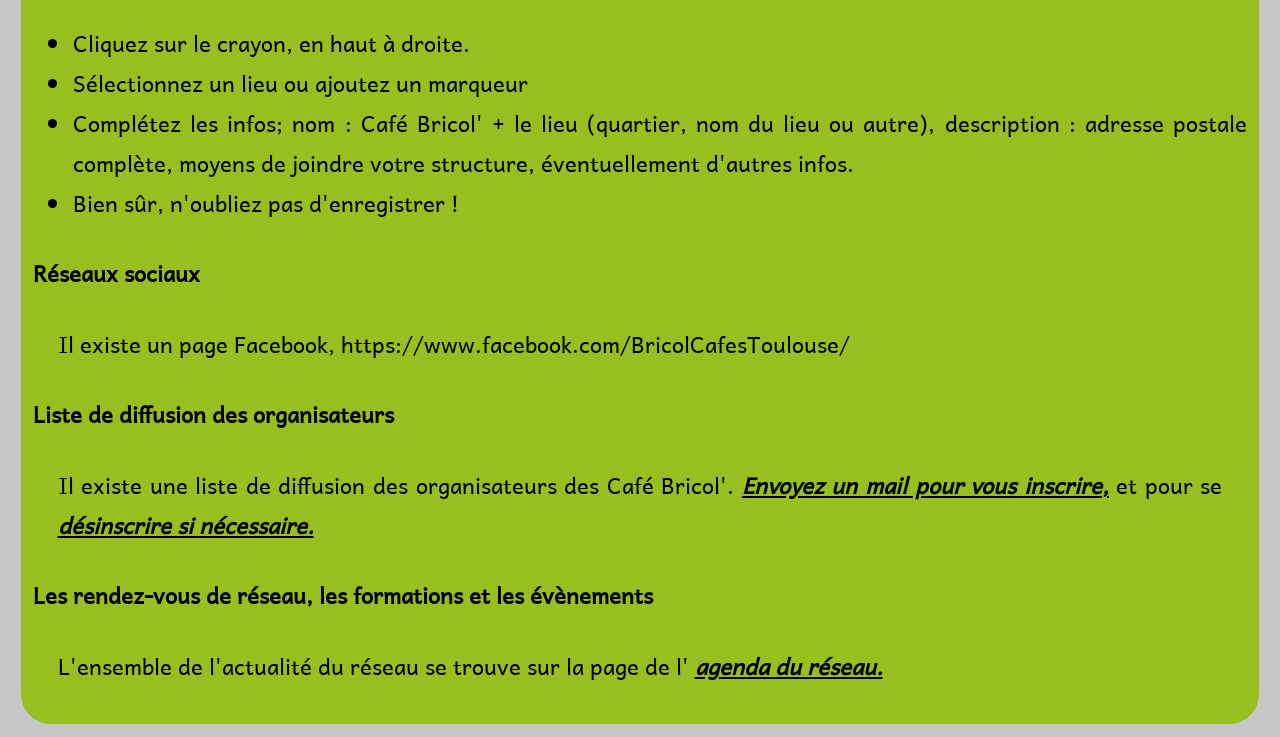
<file: orga/index.html>
<!DOCTYPE html>
<html xmlns="http://www.w3.org/1999/xhtml">

<head>
        <meta name=”robots” content=”noindex”>
	<meta charset='UTF-8' />
        <title>Café Bricol'</title>
        <link rel="stylesheet" href="../static/style.css" />
        <link rel="icon" type="image/png" href="../static/icon.png">

</head>

<body>
<h1>Café Bricol'</h1>

<div class="block" id="vert">
<h2>L'organisation</h2>

<p>Cette page est réservée aux organisateurs des Café Bricol' et 
	aux bénévoles qui donnent un coup de main lors des réparations.</p>

<p>Ces ateliers sont un lieu d'émancipation technique où les participants 
	construisent leur autonomie au fur et à mesure de leurs visites, 
	à chaque fois qu'ils réparent un de leurs objets tombés en panne. 
	L'idée est bien d'aider les participants à réparer, 
	pas de le faire à leur place.</p>

<p>Pour lancer un de ces ateliers, il est nécessaire d'avoir un carnet de 
	contacts assez large pour d'une part avoir des participants 
	avec des objets en panne, et d'autre part, des bricoleurs 
	prêts à donner un coup de main, si possible avec des notions 
	de pédagogie. Vous êtes libres d'adapter l'idée à votre cas, 
	suivant vos contraintes locales. Il est recommandé de visiter 
	quelques ateliers existants avant de lancer le vôtre.</p>

<h4>Pour publier un rendez-vous;</h4>
	<ul>
		<li>Allez sur https://toulouse.demosphere.net/</li>
		<li>Connectez-vous avec le login : cafebricol</li>
		<li>Mot de passe : OnAimeReparer</li>
		<li>Revenez à la page initiale https://toulouse.demosphere.net/</li>
		<li>Sélectionner "Faire-Créer" en haut à droite de la page, sous le trait jaune.</li>
		<li>Cliquez sur "Proposez un rendez-vous".</li>
		<li>Pour le titre, choisissez "Café Bricol'" 
			(ou voisin) de votre quartier" pour bien différentier le lieu.</li>
		<li>Remplissez bien tout, et enregistrez.</li>
	</ul>
		<p>Votre RDV n'apparaît pas de suite, c'est normal, il y a une étape de modération.
		Une fois le RDV validé par l'équipe de Démosphère, 
		il apparaît automatiquement dans le calendrier du site cafebricol.fr.
		Attention, si vous jouez avec les options de Démosphère, faites attention de 
		ne pas le faire avec le login "cafebricol", sinon cela aura un impact sur le site cafebricol.fr.
	</p>
	<h4>Editer la carte</h4>
	<p>Sur le site cafebricol.fr, la carte est indépendante, et pour l' éditer, 
		il faut passer par ce lien (à ne pas diffuser !) :<br />
		https://umap.openstreetmap.fr/fr/map/anonymous-edit/23889%3AeX_JUw_l7-jzbqPH2GADz97nie4
	</p>
	<ul>
		<li>Cliquez sur le crayon, en haut à droite.</li>
		<li>Sélectionnez un lieu ou ajoutez un marqueur</li>
		<li>Complétez les infos; nom : Café Bricol' + le lieu 
			(quartier, nom du lieu ou autre), description 
			: adresse postale complète, moyens de joindre votre structure, 
			éventuellement d'autres infos.</li>
		<li>Bien sûr, n'oubliez pas d'enregistrer !</li>
	</ul>
	<h4>Réseaux sociaux</h4>
<p>Il existe un page Facebook, https://www.facebook.com/BricolCafesToulouse/
</p>
	<h4>Liste de diffusion des organisateurs</h4>
<p>Il existe une liste de diffusion des organisateurs des Café Bricol'.
<em><b><a href="mailto:orga-cafebricol-toulouse-subscribe@lists.riseup.net">Envoyez un mail pour vous inscrire,</a></b></em>
 et pour se 
<em><b><a href="mailto:orga-cafebricol-toulouse-unsubscribe@lists.riseup.net">désinscrire si nécessaire.</a></b></em>
</p>

<h4>Les rendez-vous de réseau, les formations et les évènements</h4>
<p>L'ensemble de l'actualité du réseau se trouve sur la page de l' 
<em><b><a href="https://cafebricol.fr/AgendaOrga/index.html">agenda du réseau.</a></b></em>
</p>
</div>
</body>
</html>
</file>
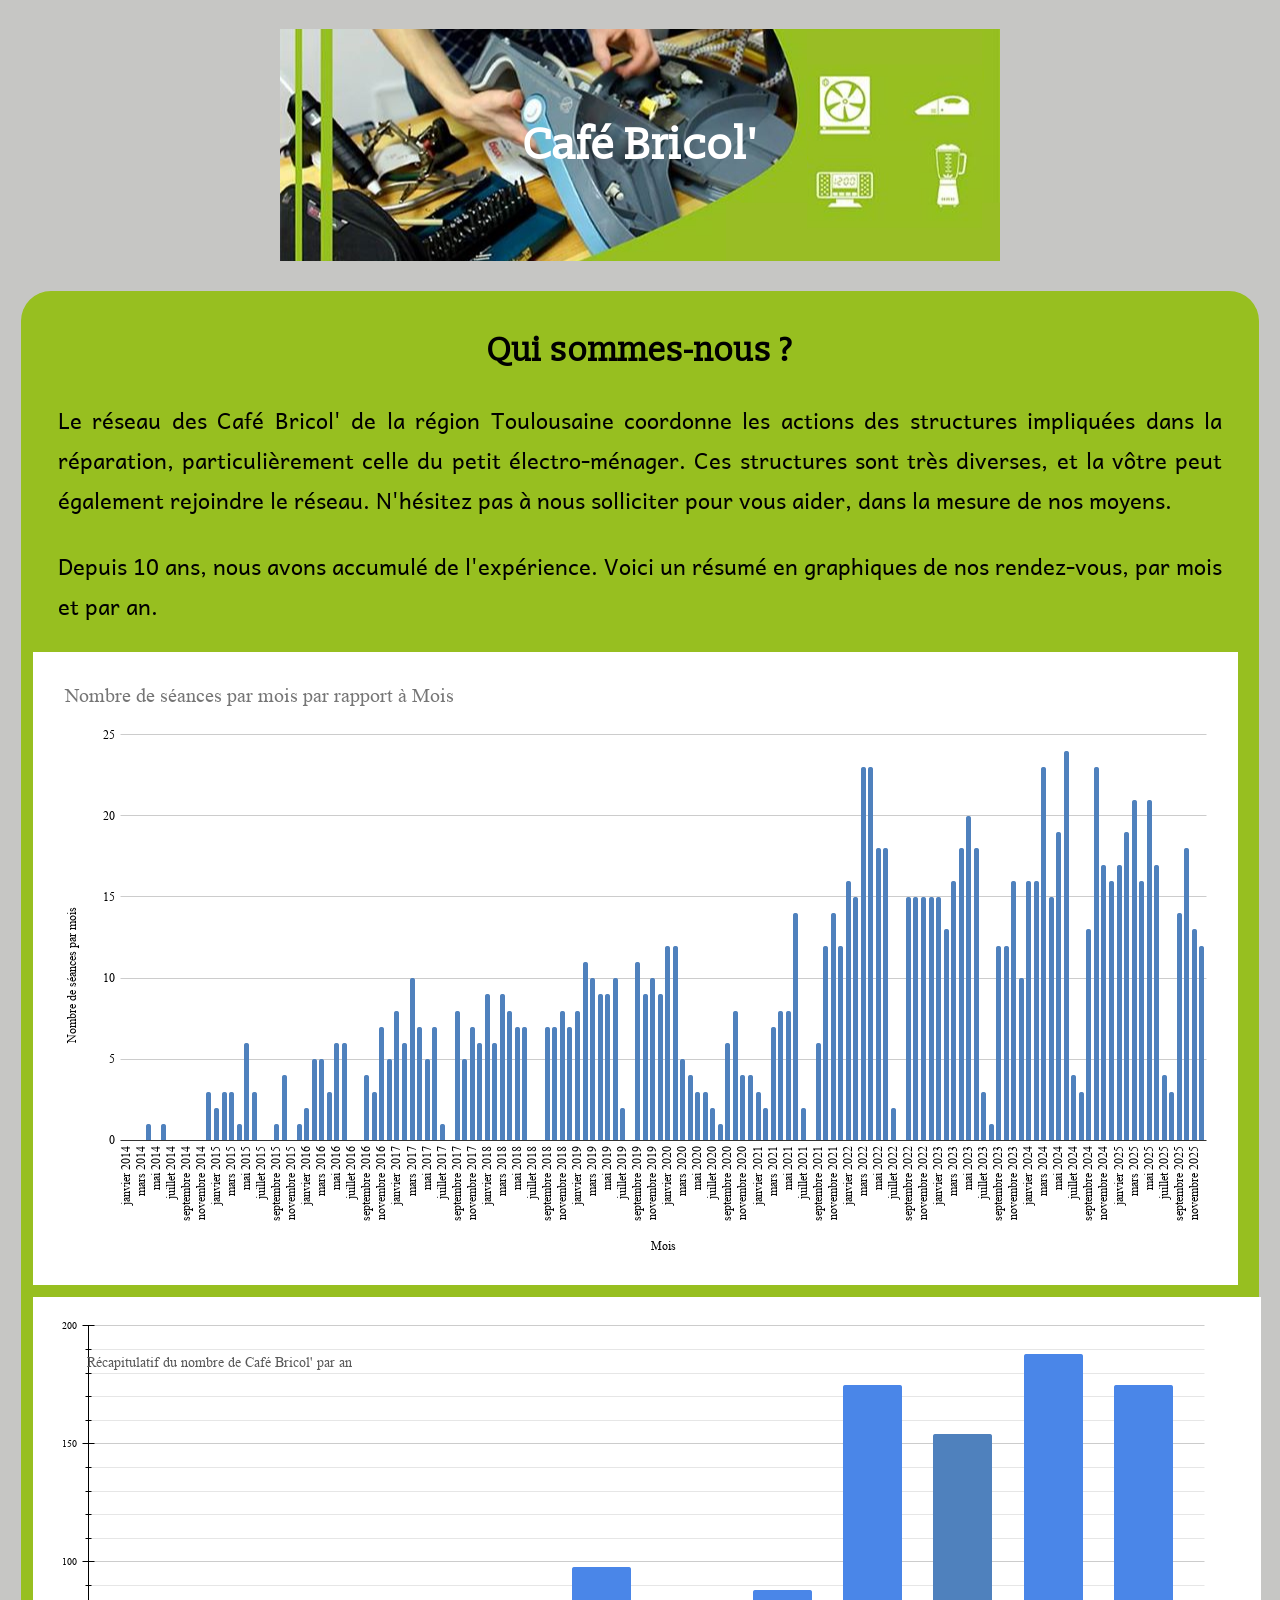
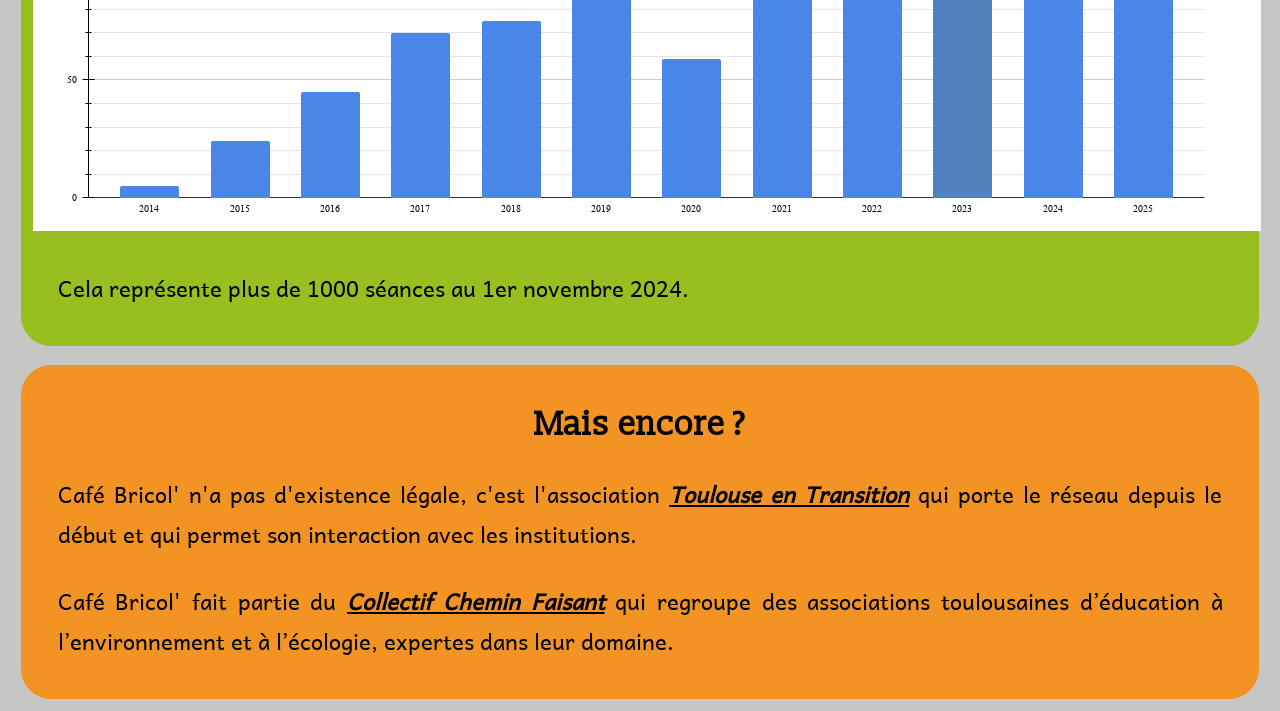
<file: stats/index.html>
<!DOCTYPE html>
<html xmlns="http://www.w3.org/1999/xhtml">
<head>
        <meta charset='UTF-8' />
        <title>Café Bricol'</title>
        <link rel="stylesheet" href="../static/style.css">
        <link rel="icon" type="../image/png" href="../static/icon.png">

</head>

<body>
<h1>Café Bricol'</h1>

<div class="block" id="vert">
<h2>Qui sommes-nous ?</h2>
<p>Le réseau des Café Bricol' de la région Toulousaine coordonne 
    les actions des structures impliquées dans la réparation, 
    particulièrement celle du petit électro-ménager. 
    Ces structures sont très diverses, et la vôtre peut également rejoindre le réseau. 
    N'hésitez pas à nous solliciter pour vous aider, dans la mesure de nos moyens.</p>
<p>Depuis 10 ans, nous avons accumulé de l'expérience. 
    Voici un résumé en graphiques de nos rendez-vous, par mois et par an.</p>
<img src="SeancesMois.png" a>
<img src="ParAn.png" a>
<p>Cela représente plus de 1000 séances au 1er novembre 2024.</p>
</div>


<div class="block" id="orange">
<h2>Mais encore ?</h2>
<p>Café Bricol' n'a pas d'existence légale, c'est l'association  
	<em><b><a href="https://toulouse.entransition.fr/">Toulouse en Transition</a></b></em>
	  qui porte le réseau depuis le début et qui permet son interaction avec les institutions.
	  </p>
<p>Café Bricol' fait partie du 
	<em><b><a href="https://collectif-chemin-faisant.org/">Collectif Chemin Faisant</a></b></em>
	 qui regroupe 	des associations toulousaines 
	d’éducation à l’environnement 
	et à l’écologie, expertes dans leur domaine.</p>
</div>


</body>
</html>
</file>
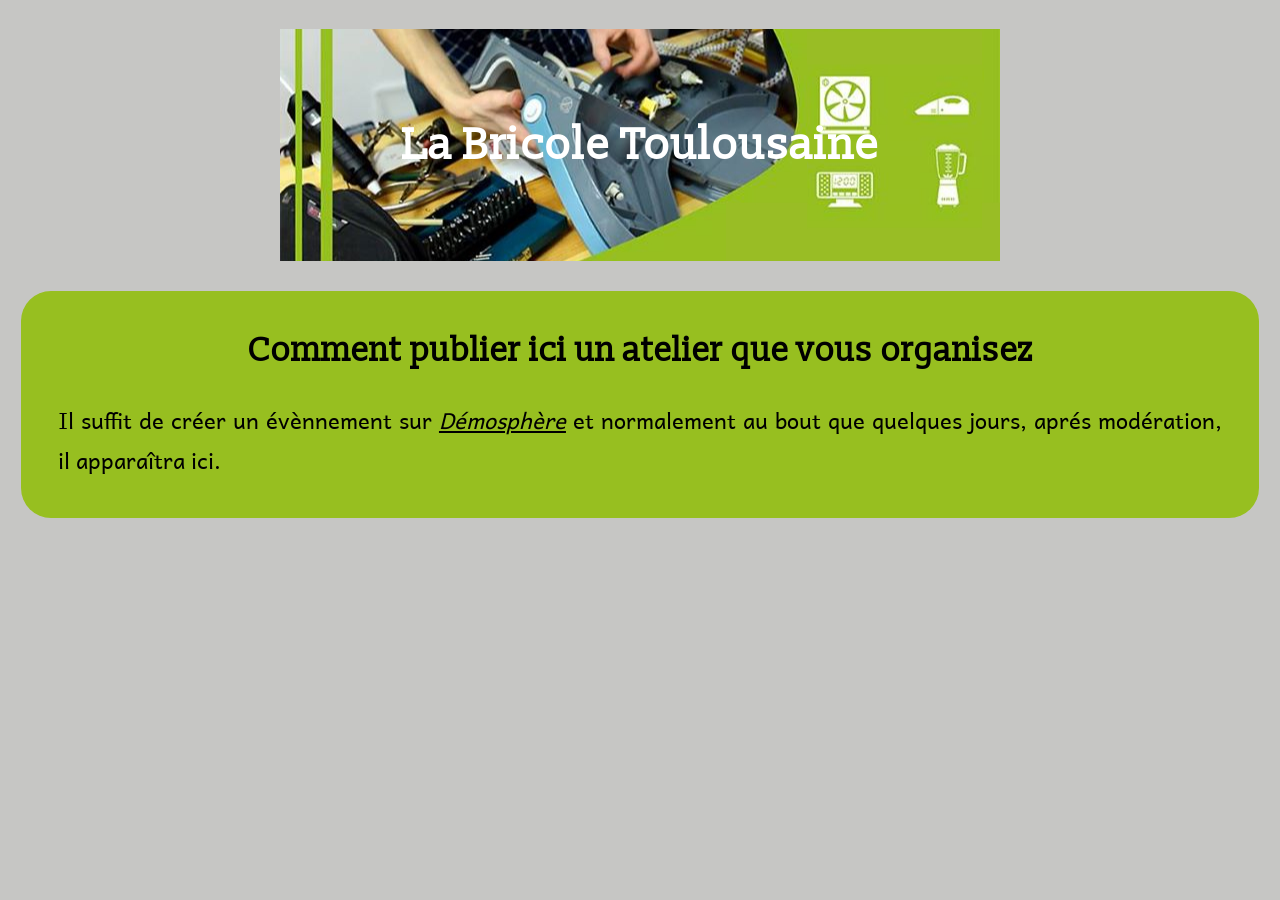
<file: tutoOrga/index.html>
<!DOCTYPE html>
<!-- Samedi 26 septembre 2026 Philippe -->
<html xmlns="http://www.w3.org/1999/xhtml">
<head>
	<meta name=”robots” content=”noindex”>
	<meta charset='UTF-8' />
	<title>La Bricole Toulousaine</title>
	<link rel="stylesheet" href="../static/style.css" />
	<link rel="icon" type="image/png" href="static/icon.png">
</head>

<body>
<h1>La Bricole Toulousaine</h1>

<div class="block" id="vert">
<h2>Comment publier ici un atelier que vous organisez</h2>
<p>Il suffit de créer un évènnement sur <em><a href="https://toulouse.demosphere.net/">Démosphère</a></em>
	 et normalement au bout que quelques jours, aprés modération, il apparaîtra ici.</p>
</div>

</body>
</html>
</file>
<file: static/style.css>
/* 
 * Fonts
 * The Slabo and Andika fonts are under SIL Open Font License:
 * http://cafebricol.fr/static/SIL%20Open%20Font%20License.txt
 */

@font-face {
  font-family: 'Slabo';
  src: url('slabo.ttf');
}

@font-face {
  font-family: 'Andika';
  src: url('andika.ttf');
}

/* Links */
a:link {color: #000000; text-decoration: underline; }
a:visited {color: #000000; text-decoration: underline; }
a:hover {color: #c6c6c4; text-decoration: underline; }

#lcarte {
  text-align: center;
}

/* General style */
body {
  font-family: 'Andika';
  font-size: 22px;
  background-color: #c6c6c4;
  text-align: justify;
}

h1 {
  font-family: 'Slabo';
  text-align: center;
  padding: 7%;
  background: url('banner.jpg') no-repeat center;
  color: white;
}

h2 {
  font-family: 'Slabo';
  text-align: center;
}

p {
  margin: 2%;
  padding-top: 0.2%;
}

/* Main blocks */
div.block {
  border-radius: 30px;
  margin: 1%;
  margin-top: 1.5%;
  padding: 1%;
  position: relative;
}

#vert {
  background-color: #97bf20;
}


#bleu {
  background-color: #3b64d6;
}

#orange{
  background-color: #f39324;
}

#jaune{
  background-color: #caca20c7;
}

#rose {
  background-color: #c72bad;
}

/* Images */
<!--
#rss {
  height: 35px;
}
-->
</file>
